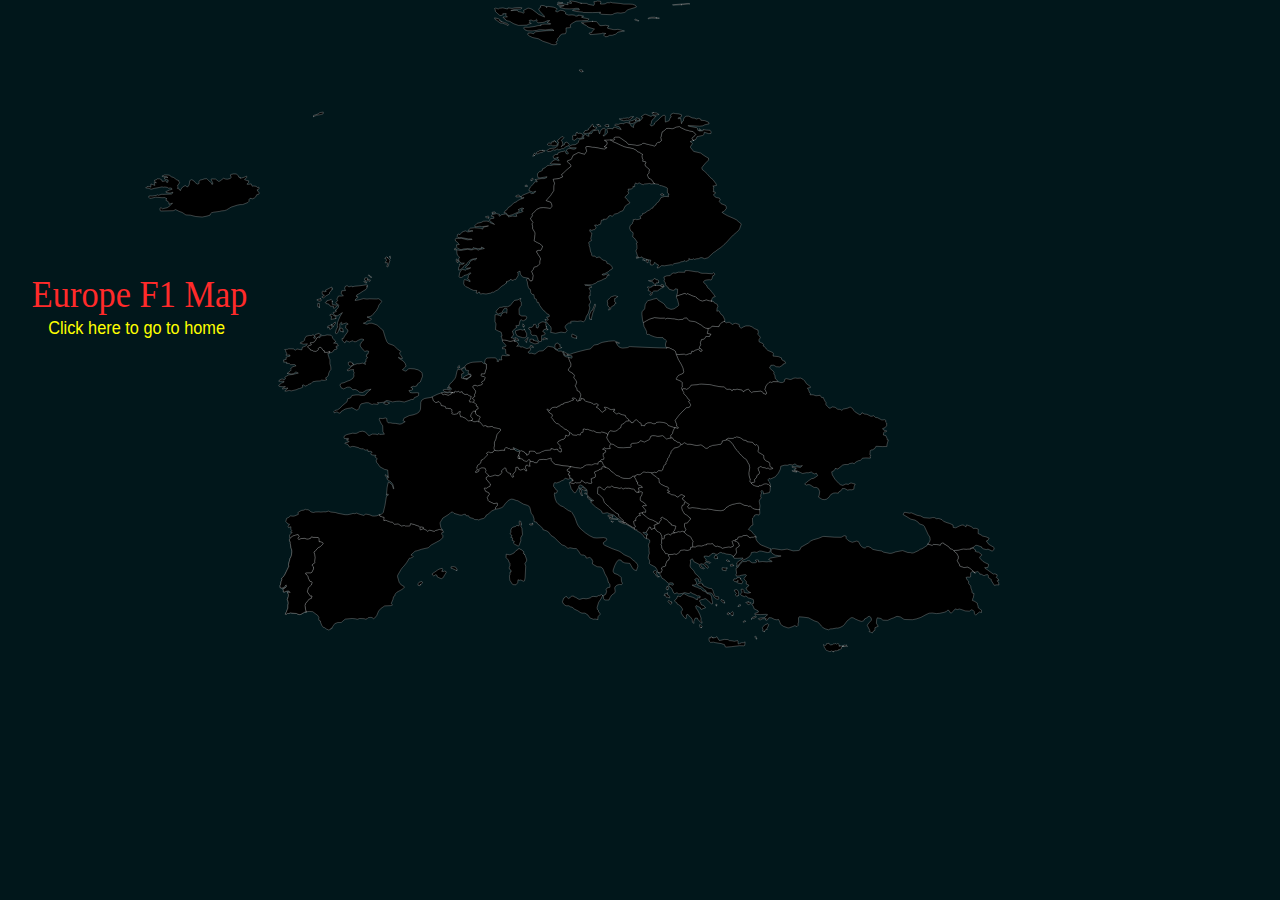
<file: europe.html>
<!DOCTYPE html>
<html lang="en">
<head>
    <meta charset="UTF-8">
    <meta http-equiv="X-UA-Compatible" content="IE=edge">
    <meta name="viewport" content="width=device-width, initial-scale=1.0">
    <title>F1 World Map</title>
    <link rel="stylesheet" href="europe.css">
</head>
<body>

   <?xml version="1.0" encoding="UTF-8" standalone="no"?>
   <svg
      baseprofile="tiny"
      fill="#ececec"
      height="684"
      stroke="black"
      stroke-linecap="round"
      stroke-linejoin="round"
      stroke-width=".1"
      version="1.2"
      viewbox="0 0 1000 684"
      width="1000"
      id="svg113"
      sodipodi:docname="europe.svg"
      inkscape:version="1.1.1 (3bf5ae0d25, 2021-09-20)"
      xmlns:inkscape="http://www.inkscape.org/namespaces/inkscape"
      xmlns:sodipodi="http://sodipodi.sourceforge.net/DTD/sodipodi-0.dtd"
      xmlns="http://www.w3.org/2000/svg"
      xmlns:svg="http://www.w3.org/2000/svg">
     <defs
        id="defs117" />
     <sodipodi:namedview
        id="namedview115"
        pagecolor="#505050"
        bordercolor="#eeeeee"
        borderopacity="1"
        inkscape:pageshadow="0"
        inkscape:pageopacity="0"
        inkscape:pagecheckerboard="0"
        showgrid="false"
        showguides="false"
        inkscape:zoom="1.1812865"
        inkscape:cx="499.87873"
        inkscape:cy="342.00001"
        inkscape:window-width="1920"
        inkscape:window-height="1046"
        inkscape:window-x="-11"
        inkscape:window-y="-11"
        inkscape:window-maximized="1"
        inkscape:current-layer="svg113" />
     <path
        d="M654.7 528.1l0.5 0.4 2 2.9 1.4 0.5 1.9 1.3 1.4 3.2 0.1 2.2-0.5 2.6 0.3 2.1-0.8 0.8 0.7 2 0.2 1.9 1.2 2.2 1.2 1.1 1.3 2.4 1.6-0.2 1.3 1.1 0 1.1 1.1 1.8-0.8 2.6-1.7 0.8-1.2 3.1-0.3 2-0.6 0.5-1.9 0.3-1.7 1.3 1 2.2-0.9 0.7-0.3 1.5-0.7 0.7-2.7-0.9-0.7-2.5-1.7-2.7-4.9-2.6-1.2-1.1 0.4-1.5-0.1-1.4-1.4-2.4 0.3-2.6 0.8-2.2-0.3-2.7 0.1-2.1-0.7-2.9 0.5-2.1 0.9-1.3-0.2-2.2-1.5-1.1-1.6-0.2 0-3.1-0.3-0.6 1.7 0-1.7-2.8 3.2-5.3 1.1 0.3 0.8 2.1 3.4-1.2z"
        id="AL"
        name="Albania" />
     <path
        d="M423.4 528.8l-2.8 1.1-0.7-0.4 0-2.1 0.9-0.7 2.6 0.6 0 1.5z"
        id="AD"
        name="Andorra" />
     <path
        d="M974.6 572.4l-3.2-2.8-2.3-1.7-1.6-0.7-3.5 0.4-2.9-0.9-1.8-0.9 0.5-0.6-1.9-3-0.8-1.9 1-1.4 0.2-2.3-1.7-3.3-1.7-1.2-1.3-1.6 4.4-0.3 5.3-1.3 3.2 0.3 1.1-0.2 3.5-0.1-0.5-0.7 2.3-0.5 1.3 1.5 1.6 1-0.9 0.9 2.3 1 1.2 0 3.3 2.5 0 0.7-1.9 1.5-0.2 1.1 3.2 3.4 2.4 1.4 3.2 1.5 0.2 0.9-0.9 2.5-3 0 0.6 0.9 1.9 1.2 6.1 4.4 1.5-0.3 2.2 0.9 0.2 1.3-1 1.4 1.9 1.4 0.8 1.5-1.8 0.5 1.4 1.5 0.5 2.6-2.2-0.1-2.5 0.5-3-4.7 0.1-1-3.1-2.1 0.1-1.7-0.8-1.2-1.7 0.2-1.9 0.9-2.9-1.6-1.2 0.2-0.3-1.1-1.8-1.7-3.2 0.9z"
        id="AM"
        name="Armenia" />
     <path
        d="M607.8 434.9l-0.9 2.4 0.1 0.8 1.6 2.9 2.3 2.9-0.6 0.7-0.6 1.9 0.7 2-3.9 0.3-2.5-0.9-1.3 1.4 2.6 0.7 0.5 1.1-0.5 1.4-2.2 1.2 0.4 1.5-0.5 0.7 1.1 1.6-0.3 1.8-2.5 0.5-1.8 1.7-1.3 0.9-0.1 1.9-2.4-0.5-1.6 0.2-2.3 1.1-2.8-0.2-2.6 0.2-1.9 0.7-1 1.3-3 1.2-5-0.7-5-0.9-2.6-0.5-4-0.3-8.6-1.5-1.1-0.5-3.1-3.5 0-2.3-4.7 1.5-3.1-0.2-3.4 0.3-1.4 0.6-1.2 2.2-1.1 0.4-2.1-0.4-0.9-0.8-3-0.3-0.5-1.5-0.8-0.3-2 1.9-2.3-0.4-1.5-0.8-0.4-1-3.3-0.8 0.3-0.8-1.1-2.5 1-3-0.9-0.7 1.7-0.5 0.7-0.5 3.5 1.6 0.9 1.4 1.2 0.3-0.1 1.3 1.6-0.5 1-1.6 0.2-1.9 2.8-0.1 2.7 0.4 1.4 1.9 3.8-0.5 1.1-0.9 3.9-1.5 5.7-0.5 0.1-1.4 2 0.3 1.5 0.8 2.5-0.5 1.1 0.5 0.2 1.1 1.2 0.9 1.7 0.4 0.3-1.5-0.3-1.9-1.7-0.3 0.6-1.3-0.1-1.3-2.5-2.8 0.6-1.3 3.1-1.8 2.9-0.8 1-1 0.7-2.9 2.3 0.9 1.3-0.9 0.2-2.8 2.2 1.2 0.8 1.3 3.9 0.4 1.4-0.7 2.5 0.4 0.1-1.1 1.3-1.6 1.2 0 0.3-3.2 1.2-0.2 1.6 0.8 1.4-0.4 4.8 1.7 1.5-0.1 3 1.7 3.8 0.2 1.2-0.9 5.1 1.5 1 1.6z"
        id="AT"
        name="Austria" />
     <path
        d="M470 401.8l1.6-0.5 0.8 0.8 1.2 0.1 3 2.3-0.4 1.5 1.7 0.7 0.4 2-2.3 1.3-0.6 1.7-1.7-0.7-1.3 1.3-1.4 2.5-0.2 1.7 2 2.4-1.1 1.7-3.4 0.4-2.8-2.6-3.3-1.5-1.7-0.1-0.4-2-0.6-0.6 0.8-2.7-1.9 0.6-0.5 1.4-1.3 0.6-2.2 0.3-2.3-0.3-0.5-0.6 0.7-1.4-0.7-0.7 0.4-1.6-1.6-1.1-3.6-0.4-0.9 0.3-0.6-2-4.2-1.1-0.5-2-1.6-1.8-3.2 1-2.9-2.4 0-1.2-0.9-2.2 5.1-2.5 4.7-1.7 0.3 1.3 1.2 0.7 1.2-0.6 3.9 1.1 3.2-1.5 0.6-1.2 2.1 0.3-0.2-0.9 1.4-0.7 1.5 0.8 1.5-1 1.1 1.3 2.5-0.8 0.5 1.6 2.6 1.4 1.9-0.4 1.7 1.3 2.6 1.1-1 2.9-1.1 1.3 0.7 1.1z"
        id="BE"
        name="Belgium" />
     <path
        d="M759.6 509.6l0.2 3.7-0.9 1.8-2-0.6-2.2 0.5-1 2-1.2 1.2 0 2.6 0.4 4.2-1.6 0.7-2.9 3.7 3 1.8 1.7 2.2 2.4 2.5 0.5 1.2-1.7-0.2-0.9 0.4-1.8 0-1.5 0.6-3.4-2.5-3.5 0.3-1.5 1.1-3.4 0.4-1 2.2-1.9 0.3-0.3 1.4-1.6-0.5-1.6 1.1 0.7 1 0.9 2.7-0.2 0.8-2.5 1.2-1.8-0.3-3.2 0.4-3.4 0.9-1.7-1.1-3.7-1.2-0.9 0.6-2.4-1.4-1.2-1.7-1.6 0.5-4.2-0.1-0.2 0.9-1.9 0.2-3 1.1-2.6-0.2-2.4 0.2-1 1-3-0.2 0-4.2 0.5-1.7-0.9-1-1.7-3.3-3.4-1.8-3.3-3.2 1-0.3 1.1-1.7-1.4-2.9 0-3.3 1.1-0.6 1.8-0.1 1.1-1.6 1.6-1.7 0.3-1.4-1.6-1-1.3-1.6-2.9-1.5-2.4-3.9-0.6-2.4 0.4-2.3 2.1-1 0.2-1.9 0.9-0.7 4.3 2.5-1.8 2 0.9 1.8 3.7-0.6 3.9 0.3 5.3 1 3.5 0.4 2.5-0.5 9.4 1.7 4.2 0.2 2.3-0.6 1.6-0.9 1.2-1.6 3.3-2.1 3.2-1.2 4.4-0.9 2.9-0.4 4.5 2.3 3.2 0.4 0.9 0.6 1.7-0.5 2.5 2.6 2.2 0.7 2.6 0.5 2 0z"
        id="BG"
        name="Bulgaria" />
     <path
        d="M638.2 492.2l2.8-0.7 1.5 0.8-0.5 2.5-1.6 2.7-0.1 2.6 0.5 0.8 2.4 1.2 3.3 2.9-0.3 0.8-3.1-0.1-0.5 0.8 3.2 3.7-0.2 2.2-2.5-0.3-0.7 0.8-3.2 0.5 1.4 2.2-2.3 0.2-2 1.7-0.5 1.7 0.1 1.5-1.7 0.2-0.5 0.7 0.6 3 1.1 1.6-0.1 0.8-1.1 1-1.7-0.7-6.2-3.8-0.6-0.9-1.6 0.1-1.1-0.6 0.3-1.6-3-2.5-1.5-1.6-0.4-2.2-2.4-1.1-5-4.1-1.7-2-2.8-2.3-2.3-2.4-1.3-4-3.4-3.2-1.9-1.3-0.1-1.4 0.3-5 1.2-0.6 1.8 0.4 1.7 1.8 1.8 1 2.7-3.2 3.2 0.3 1.5-1.2 2.7 1.6 2.5 0.1 2.8 0.7 1.7-0.6 1.6 1.3 2.2-1 1.8 0.3 1.8-0.2 2.6 0.7 2.2 0.2 1.1 0.8 1.3 2.2 2.2 0.2z"
        id="BA"
        name="Bosnia and Herzegovina" />
     <path
        d="M724.5 321.5l1.8 1.3 1.2-0.4 1.9-0.1 3.1 2.2 1.6-0.9 1.5-0.3 3.6 1.2 0.2 2.3 1.7 1.5 2.1-1.3 2.7-1.1 3.4 0 2.7 0.9 2.4 1.8 3.5 1.4 0.4 2.5-0.6 1.8 2.1 2.1 0.5 1.3-1.3 2 0 2 4.1 2 0.5 0.5-0.5 1.8 1.4 0.6 1.8 2.4 1.5 1.4 4.9 2.1 0.7 0.8-0.4 2.8 5.3 0.5 3.2 1.3 0 1.1 0.7 1.1 2.8 1.4 0.6 1.7-2.6 1-0.3 0.9-3 1.8-3.5-0.2-2.4-1.5-2.9 0.1-1.4 2.7 3.9 3.3 0.6 1-0.2 1.5 1 1.5 0.5 3.3 1.6 1.4 1.3 1.8-5-0.1-1.4 0.8-1.7-0.4-1.1 0.5-2.2 2.3-0.8 1.2-1 3.3 1.8 3.6-0.8 1.4-2.7-0.9-0.5-1.2-2-1.1-7.1 0.6-2.3 0.8-0.6-0.5-2.5-3-3.8 1.6-0.6 1.1-1-0.3-0.8-1.3-5.1-1-1.9 0.7-1.9-0.5-1.2 1.7-0.8-1.4-1.1-0.4-3 0.1-1-0.3-1.8-2.1-2.3 0-6.1-0.9-6.5-1.5-7.8-0.4-2.4 0.1-2.3 0.5-5.9 0.5-0.8 1.4-1.6 1.6-1.9 1.2-1.1-0.5-1.9-0.3-1.1 0.5 0.1 1.4-1-1.6-0.1-1.3 0.8-1.5-0.4-1.1 0.2-2.4-0.8-1-1.8-1-3.3-1.3 0-1.2 2-2.7 0.8-0.5 4-1.7 0.6-1.6-0.9-3.9-1.7-3.6-2.9-4.9-2.1-5.1 2.9 0.4 1.6-0.3 3.7-0.3 1.6 0.9 3.3-1.3 1.8 0.1 0.8-2.6 2 0.2 1.4-1.2 2.1-0.5 1-0.7 1.7 2.3 2-0.2 0-1-0.9-1.1-1.9-0.5 0.5-2 1-1.5-0.4-2.3 1.1-3 2.6-0.6 0.8-0.6 1-2 3.6 0.1 0.4-1.1 1.3-1-3.9-1 0.7-3.1 0-1.8 2.6-0.6 1.2-1.5 1.1-0.3 3 0.4 3.1 0.1 0.4-1.7 2.5-2.4 1.4-0.8 1.3-0.2z"
        id="BY"
        name="Belarus" />
     <path
        d="M514.1 449.1l0.8 1.1 2.6 1.3 1.2 0 0.9 0.7-1 3-0.5 1.5 0.1 1.7 1.2 0.1 3.3 0.8 0.4 1 1.5 0.8 2.3 0.4 2-1.9 0.8 0.3 0.5 1.5-0.5 3.1 0.5 1.8-1.9-0.2-1-0.9-1.3 0.3-0.6 1.8 1.5 3.5-1.2 0.3-1.4-1.9-0.7-0.1-2.9 1.1-2-0.8-0.8-2.1-2 0.1 0 2.9-0.5 1.1-2.2 2.6-0.2 1 0.7 1.7-1.2 0.7-0.9-1.4-1.3-1.2 0.4-1.2-2.2-0.6-2.4-2-0.2-2.5-1-0.6-3.4 2.9 0.6 1.5-1.6 2.2-2.4 1.4-3.1-0.8-2.6 1-2.4 0.5-1.4-0.7-0.9-1.4-2.3-2.3 0.5-1.7-0.8-2.2-2.2-0.3-1.9 0.1-2.3 1.5 0.5 1.3-2.3 1.6-1.4-0.1 0-1 1.5-1 0.3-1.5-0.8-0.7 1.1-2.9 3-2.2 0.5-2.9 2.1-0.9 3.8-4 0.6-0.9-1.3-1.1 1.8-1.4 1.1 0 0.8 0.8 2.7-0.3 0.8-1.4 1.5-0.7 1 0.3 2.8 0.1 3.3-0.6 2.6 0.2-0.2-1.5 1.3-1.2 1.3 0 1.4 1 0.8-0.2 1.1 0.9 3.7-0.2z"
        id="CH"
        name="Switzerland" />
     <path
        d="M578.9 400.5l2.1-0.4-0.1-1.9 3.3 0.8 0.3 1.1 1 1.1 4.6 1.1 2.7 1.1 0.8 0.9 3.2-0.7 1.8 1.2-0.7 1.1-1.6 1.2 1.6 0.9 2 1.8 1.5 1.9 1 0.4 3.5-2.5-1.7-2.4 1.3 0 2.2 0.6 3.3 1.9 3.6-0.7 0 1.6-1.4 0.5 2.7 2.3 1 0.6 1.8-1 3.5 1.8 0.5-0.2 2.7 0.8 0.5 1.8 2.8 2.2 0.5 1.6-2.8 0.3-2 1.5-0.6 0.8-2.3 1.2-0.7 3-1.6 0.8-2.1 1.9-1.5 0.7-1.7 0.2-3.6-0.5-1.4 1.2-1.1 2.8-1-1.6-5.1-1.5-1.2 0.9-3.8-0.2-3-1.7-1.5 0.1-4.8-1.7-1.4 0.4-1.6-0.8-1.2 0.2-0.3 3.2-1.2 0-1.3 1.6-0.1 1.1-2.5-0.4-1.4 0.7-3.9-0.4-0.8-1.3-2.2-1.2-0.6-0.7-2.9-2.2-1.3 0-1.3-1.6-2.5-1.5-2.9-2.6-1.3 0-2.3-2-1.8-2.7-1.4-1.5 1.2-1.7-0.6-1.6-2.3-1.3-2.5-3.4 0.5-0.7 1.9 2 1.9-2.6 1.1-0.6 2.6-0.6 2.1 0.4 0.8-1.3 2-0.3 0.6-1 1.6-0.7 1.1 0.1 0.6-1.2 4.4-1 3.5-1.5 1.9-0.6-1.5-1.5 0.8-0.6 2.2 0.4 1.5 1.5 0 0.9 1.4 0.6 0.9-0.7z"
        id="CZ"
        name="Czech Republic" />
       <a href="../World Map/Germany/germany.html">
     <path
        d="M567.9 355.2l-3.4-0.1-0.2-1.7-1.1-1-0.1-1 4.7 2.6 0.1 1.2z m-34.8-8.1l-1.8 0-1.4-0.7 0.8-1 1.7 0.4 0.7 1.3z m28.3 0.5l-1.3 0.7-1.3 0-1.3 1.3-2.1-1.1-0.5-1.1 0.1-2.2 0.6-1.4 2-0.9 0.9 1.2 1.7 0.6-0.5 1.7 1.7 1.2z m-46.6-6.6l1.8 0.7 1.6 1.6 0.1 1.4-1.7 1.6 3.2-0.3 0.8 1.2 1.7-0.4 4.5 1.8 3.2-0.9 0.7 1.4-0.6 1.5-2.2 1.6 1.4 1.2 2.1-0.2 3.6 0.9 3.3-2.5 1.1-0.5 3.6-0.3 5.1-4.5 5.3 0.9 1.5 1.9 3.7 2.1 3.2-0.2 1.3 2 0.8 2.5 1.9 1.3 2.8 0.5 0.7 2.6 1.8 4.1-0.3 2.7-1.9 1.8-0.7 1.6 1.6 1.4 3.3 2.1 1.4 1.7-0.6 2.6 2 2.3 0.8 1.9-0.7 2.6-0.8 1.1 1.9 3.1 0 1.6 2.2 0.9 1.6 3.2-0.4 2.3-1.6 3.6-0.9 0.7-1.4-0.6 0-0.9-1.5-1.5-2.2-0.4-0.8 0.6 1.5 1.5-1.9 0.6-3.5 1.5-4.4 1-0.6 1.2-1.1-0.1-1.6 0.7-0.6 1-2 0.3-0.8 1.3-2.1-0.4-2.6 0.6-1.1 0.6-1.9 2.6-1.9-2-0.5 0.7 2.5 3.4 2.3 1.3 0.6 1.6-1.2 1.7 1.4 1.5 1.8 2.7 2.3 2 1.3 0 2.9 2.6 2.5 1.5 1.3 1.6 1.3 0 2.9 2.2 0.6 0.7-0.2 2.8-1.3 0.9-2.3-0.9-0.7 2.9-1 1-2.9 0.8-3.1 1.8-0.6 1.3 2.5 2.8 0.1 1.3-0.6 1.3 1.7 0.3 0.3 1.9-0.3 1.5-1.7-0.4-1.2-0.9-0.2-1.1-1.1-0.5-2.5 0.5-1.5-0.8-2-0.3-0.1 1.4-5.7 0.5-3.9 1.5-1.1 0.9-3.8 0.5-1.4-1.9-2.7-0.4-2.8 0.1-0.2 1.9-1 1.6-1.6 0.5 0.1-1.3-1.2-0.3-0.9-1.4-3.5-1.6-0.7 0.5-2.2-1.2-5.1-2.3 1 1.6-3.7 0.2-1.1-0.9-0.8 0.2-1.4-1-1.3 0-1.3 1.2 0.2 1.5-2.6-0.2-3.3 0.6-2.8-0.1-1-0.3-1.1-1.3 0-1.5 0.6-2-0.2-2.4 0.3-1.5 1-1.8 1.4-5.5 3.5-3.8-0.1-1.3-1.6-0.6-4.8-0.8-2-1.4-3 0.6-2.1-0.1-0.3-0.9-1.4-0.4-1.8 0.7-3.5-4.3-1.4-0.1 0.6-3 0.9-0.9 0-1.4-2.8-1.1-1.5-1.6-0.3-2.2 0.6-1.7 2.3-1.3-0.4-2-1.7-0.7 0.4-1.5-3-2.3 0.6-2.4-1.9-1.2 0.5-0.8 2.2-1.6-0.7-1.2 1.3-2.8 0-1.2-3.1-4.1 0.7-1.1 1.8-0.7 2.3 0.8 4.5-1.3 0.7-1-1-0.9 0.3-0.9 2.6-1.6 0.6-2.6-0.8-1-2.6-0.3-0.7-1 0.6-1.6 3.1 0.1 1.1-3.8 0.7-1.7-0.1-4.3-1.7-1.4 0.5-2.7 1.1-1.4 0.9-0.4 4-0.3 4.5 0.1 1.9 2.2-0.6 1.2 1.6 0.3 0.9-2.4 1.4 0.8 1.1-0.1-0.5-1.7 0.2-1.6 0.9-1.4 3.3 0.6 3.6-0.3 0.1-0.6-2.8-0.5-0.9-1.1-0.2-3.9-1.5-0.8-1.6 0.3 0-1.5 3.4-1.1 0-1-3.4-3.8-0.2-1.6 2.7 0.1 5.2 1.3 3.1-0.7 1.5 0.4z"
        id="DE"
        name="Germany" /></a> 
     <path
        d="M533.5 340l2.1 1 2.4 0.3 0.4 1.9-3.5 0.7-5.1-2.1 0.1-2.5 2.3-0.2 1.3 0.9z m13.7-1.1l-2.3 0.1-1.9 1-0.3-1.2 1.6-1 1.2 0.2 1.7 0.9z m-28.8 1.2l-1.2 0.2-1.7-0.5-0.6-2.3 2.7 1.1 0.8 1.5z m8 2l-1.4-1.5 2.5-2.9 0.7-0.2-1.8 4.6z m50.1-4l-2.4-0.2-2.4-1 0.1-2 0.5-0.9 4.5 2.3-0.3 1.8z m-52.1-8.7l2.3 4.3-0.1 2.8-1.8 1.2-2.1 0-5.4-1.7-1.7-2.9-0.1-2.3 4.8-1.4 2.6 0.8 1.5-0.8z m23.3 0.2l-1 0.6-0.7-0.9 0.9-0.9 0.8 1.2z m-23.9-2.8l-0.9 0 0-3 1.5 1.6-0.6 1.4z m22.6 0l0.1 1.5-0.7 0.7-2 0.7-1.1 1.8 2 1.2 0.5 1.5-1 0.7-2.6 0.7 0 5.6-2.2 0.6-1.5-2.1-0.1-0.9-1.3-3.1-2-0.4-2.2 0.1-1.5-1.8 0.1-2.1-1-2-1.3-0.6 0.4-1.4 3.1-0.2 1.5-1.9 0-0.9 1.8-0.2 0.8 0.7 0.1 2.6 1.6 0.5 1.1-2.9-0.9-1.1 3.9-2.2 1.1-0.1 3 0.9-0.4 2.1 0.7 2z m-31.6 14.2l-1.5-0.4-3.1 0.7-5.2-1.3-2.7-0.1-0.5-2.1-0.8-1.4 1.1-0.3-0.9-3.9-3.2-1.3-2.5-1.4 0.5-5.6-1-2.3 0.1-6.9 1.3-0.1 3.1 0.8 1.5 0.9 0.6-1.9 1.6-1.6 2-0.8 1.6 1.3 0.3-4.5-1.6-0.5-1.3 0.4-1.3 1.9-1 2.4-1.9 0.2-1.5 0.7-2.4-1.4 0.1-1.4 1.6-1.9 2-1.9 2.2 0 1.6-0.6 3.9 0.1 2.8-1.3 2.8-3.6 1.5-1.5 3.3-0.5 3-1.7-0.8 2.5 1.2 1.7 0 3-0.9 1-1.4 2.5 0.2 5.6 2.5 1.5 4.1 0 1 1.1-0.7 2.2-2.6 1.4-0.9 0-1.4-1.1-1.1 0.9-1.2 5.1-2-0.1-1.2 0.5 1.4 1.2-1.3 0.8-3.4 3.1 1.1 3.4-0.2 0.9-1.5 1.3-0.6 1.1 2.3 0.3 1.3 2.9z"
        id="DK"
        name="Denmark" />
     <path
        d="M655.5 285.3l3.9 0.2 4 1.8-1.8 0.7-3.7 2.5-0.3 0.5-2.6-0.1-1.4 0.2-1 0.9-0.9 2.8-1.6 0.5-0.3-0.9 1.6-1.8-1.5-1.4-1.9-0.7 0.9-1.8-1.6-1.6 1.5-0.2 1 0.5 2-0.5 0.5-1 3.2-0.6z m8.3 1l-0.9 0.2-2.4-1.1 1-1 1.9 0.5 0.4 1.4z m-5.4-4l-0.8 0.7-0.9-0.6-0.9 1.6-1.3 0.3-1.9-2.5-2.9-0.5-1.3-0.7 4.5-0.4 1.2-1.6 1.3 0.1 0.4 0.9 2.1 0.3 0.9 1-0.4 1.4z m53.2 18.9l-1.9-0.2-3.4-1-4 1.2-2.8-1.1-3.5-2.7-0.6-0.7-2.3-0.5-5.6-2.5-1.1 0.7-1.5-1-8.4 2.8 1-3.4 0.1-3.6-2.3-0.4-0.9 1.3-1.3 0.3-4.1-1.3-1.2-2.1-1.6-1.1-0.8-1.2 0-1.8-1.5-2 0.7-1.1-0.7-2.8 3-1.2 3.3-0.2 0.9-1.3 2-1.3 2.3 0.2 3.1-1 6.3 0.1 0.4-1.7 3.2 0 7.6 1.2 1.8 0 2.8 1.2 1.4 0.3 4 0 6.3 0.5 1.2-1 1.5 1.2-1 1.4-1.2 0.4-0.9 3.2-0.8 1-1.7-0.3-2.5 0.2-2 0.5-1.3 1.1 0.1 1.1 2.6 2.3 1.4 2.8 2.6 2.2 0.8 1.3 2.4 2.9 1.8 2.5-2.3 0.6-1.2 2-0.2 2z"
        id="EE"
        name="Estonia" />
     <path
        d="M646.5 260l2 0.2-0.6 2.8-2.3-1.8 0.9-1.2z m-1.9 0.5l-2.1-0.6 0.9-0.8 1.2 1.4z m-6.5-2.7l-1.5 0.7-0.3-1.7 1.8 1z m25.5-62.9l-1.5 0.5-1.3-0.3-0.2-0.9 2-0.6 1 1.3z m30.1-54.6l-3.7 1.3 1.6 0.8 0.8 1.2-2 3.2 0.1 0.6 3.1 4 7.2 1.7 2.3 1.8 3.6 2.3 1.8 0.9 0.1 1.9-3 3-2.6 3.1-1.2 1.7 0.4 1.7 2.6 2.1 2.3 2.2 3 3.5 3 2.5 3 4.2 0.4 1.4-3.7 0.7 1.2 0.9-0.6 1.3 0.3 1.9-0.5 1.5 1.9 0.3 0.3 1.3-1.7 1 0 0.9 1.4 1.7 1 0.6 3.2 0.6 0.9 1.6-1 1.7 1.8 2.2 4.5 1.8 0.7 1.3 0.2 1.7-2.4 3-2 0.8 0.7 0.8 4.5 2.6 6.6 2.9 2.6 1.3 2.1 1.9 2.2 1.6 0.5 1-1.6 4.5-0.7 1.2-2.2 2.2-3.4 2.8-2.3 2.3-5.3 5.9-1.9 1.5-2.1 2.2-4.9 3.3-0.7 0.8-2.5 1.5-5.6 5.2-3.5 1-2.6-1.1-1.8 0.2-1.2 0.8-2.5 0.2-2 0.6-1-0.7-0.7 0.6-1.9 0.2-2-1 0.3 1.5-3.3 1.5-0.8-0.9-2 1-2.1 0.2-1.1 0.8-5.9 1.1-1.5 1.3-1.2-0.3-6.7 1.1-2.9-0.2-2.7 2-1.8 0.4 1.5-3-2.4-1.1-1.2-1.6-0.7 0.4-0.3 1.5-1.5 0.8-2-0.1-0.4-2.4 0.8-2.3-3.6-0.6-3.8-1.4-0.9-0.1-0.7-1.3-2 0.9-2.1-0.9-1.7-5.3 0-1.3 0.9-1.6-0.1-3.4-0.6-2 1.1-0.6-0.9-1.6-2.2-3-1.6-1.1 0.5-3.3-0.6-1.6-1.9-1.1-1.1-2.9 0.6-2.4 2.4-2.2 0-1.2 0.9-1.1-0.5-1.3 2.7-0.5 1 0.4 2.4-0.4 1.9-1-1.1-1.8 1.5-0.7 1.2-1.2-0.1-1 2.3-0.5 2.4-1.9 2.3-1.1 2.3-1.9 1.1-0.1 0.3-1.3 2.5-1.9 0.8-1.6 2.3-1.8 2.2-3.9 3.8-1.2 3.8 0.3-0.6-1.7 1-0.3-0.6-1.3-1-0.6 0-4.6-1.3-0.9-4.5-1.6-1.7-0.1-1.2-1.2-4.6-0.7-1.6-2.5-1.9-2.2-1.8-0.6-1.3-2.6 0-1.3 1.5-1.3-0.1-1.8 0.7-1.4-0.6-0.9-3.3-2.6-0.8-1.6 0.1-1.1 1-0.8-0.6-1.3-2.8-0.4 0.3-1.9-0.7-1.4-0.4-2.4 1.1-1-1.8-0.9-1.9-1.5-1.4-0.1-1.2-1.6-3.5-1.8-8.3-1.7-4.2-1.8-4.8-2.3-2.9-1.1-0.4-0.9-2.9-0.8 0.5-0.4 2.1 0 1.9 0.4 0.5-0.6-1-1.4 1.9-1.1 3.6 0 7.9 5.5 1.4 1.8 6.9 0.6 0.8 0.5 1.8-0.1 3.7-0.9 1.2-1.2 1.5 0.1 3.6 1.1 3.9 0.8 2.6 0.8 1.3-0.6 0.5-1.7 1.6-1.3 2.1-0.3 1.5-1.4-0.7-3.2 0.6-1.7 0.7-3.8 2.6-1.7 1.7-1.8 2.1-0.2 3.8 0.4 0.9-0.2 3.5-1.6 2.9-0.3 1.8 1.2 4.2 2 4.2 1.1 3.6 0.8 2.6 2.7-0.7 1-3.2 2.9 0 0.7 1.7 1.3z"
        id="FI"
        name="Finland" />
       <a href="../World Map/UK/uk.html">
     <path
        d="M389.1 403.1l-1.6 1.3-1.3 0.2-2.5-1.2 0-0.5 2.5-1.1 2 0.6 0.9 0.7z m-36.5-39.7l1.3 0.9-3.4 1.9-1.2-0.6-0.9-1.2-0.1-1.9 1.2-0.5 1.8 0 1.3 1.4z m-23.3-11.4l-2.1 0.4-2.9 0 0.1-1.5-1.4-0.5-1.8-2.7-1.3-0.5-1.9 1.6 0.5 0.9-2.4 1.8-2.9-0.3-0.8-0.7-2.1-0.4-0.2-1-2.7-2 1-1.4 2.9-0.9-1-1.4 0.2-0.8 1.6 0.1 2.2-0.8 1.2-1.6 1-2.3 1.9-0.9 1.3 0.6 1.9-2 2.8-0.1 2.7-0.7 3.9 0.3 1.1 1.1 0.5 1.7 1.3 1.7 1.7 1.4 0 0.9-2 1.1 3.5 0.3 1.2 2.5-2.1 0.3-0.1 1.4 1.1 0.2-0.6 1.4-2.6 0.6-1.4 2.2-1 0.5-2.3-0.5z m13.7-20.2l-2.6-0.5-0.6-2 0.9-1.4 1.8 0.7 0.6 1.3-0.1 1.9z m-11.5-7.1l0.7 3.4-2.4 1.3-0.8-2.4-1.4 1 0.2-1.9 1.5-0.3 2.2-1.1z m1.7 1.7l-1.1-1.2 1.6-2.2 1.7-1-0.1 1.6-2.1 2.8z m2.5-7.8l-4.6 0.8 0.6-3-1.9-0.9 0.3-0.9 2.1-0.5 1.7 1.7 2.1 0.6-0.3 2.2z m-16.2-11.4l-1.5-0.2-0.4-1.4 0.2-2.3 1.6 0.2 0.1 3.7z m12.8-5.7l-0.1 2.8 2.9 0.8 2-0.1 0.4 0.6-3.3 2.7-0.7-0.1-0.2-2.2-1.4 0.3-1.9-0.3-1.2-1.9-2.7-0.5-0.9-1.1 1.4-0.6 0.3-1.2 2.8-0.6 1.5-0.7 0.9 1 0.2 1.1z m-11.9-2.6l1.2 0.9-1.1 1.3-1.5 0-2.2-1 0.2-0.5 3.4-0.7z m11.8-9.9l-1.6 2.6-1 0.7-0.2 1.7-3 1.6-3.2 2.4-1.4-1 2.6-1.7-2.1-1-0.2-2.6 0.8-0.7 1.4 0.7 1.9-0.3-0.7-1.2 6.3-3.2 0.4 2z m34.8-2.2l0 1.2-1.3 1.6-2.2 1.2-4.2 2.8-2.5 1.3-0.5 1.6 1.4 0.1 0.2 0.8-2.2 1.6-0.6 1.5 3-0.4 5.3-1.5 3.6 0.5 2.6-0.3 6.9 0.2 1.9-0.3 2.3 1.3 1 1.7-2.8 3.4-0.8 2.3-2 3.5-1.9 2-2 2.5-2.1 1.1-3.1 0.5 4.5 1.9-1.4 1.8-2.4 0.1-2.3 1.7-2.1 0.7 3.6 1.1 2.4-1 2.7-0.1 5.2 1.9 3.6 3.4 2 1.5 0.5 1.1 2.1 6.9 1.5 3.8 1.6 1.8 4.5 1.6 1.1 0.6 3.4 3.3 3.4 2.4-1.4 1.5 0.4 1.2 2.1 2.9 0.3 1.6-1.3-0.1-2.3-1.4-0.3 0.7 5 3.3 1.6 2 1 2.7-0.6 1.1-3 2.7 2.8 1.4 1.2-0.2 2-2.1 1.7-0.2 4.2 0.3 3.8 1 3.3 2.1 0.7 1.1 0.4 3.1-2.2 5.8-2.8 1.9-0.5 1.7-2.1 0.9-1.7-0.3-2.4 1.2 1.7 0.6 0 1.7-1.1 0.6-2.5 0.2 1.1 2 2.5 0.4 4.3-0.2 1.9 0.2-0.2 2.7-0.4 0.4-3.8 1.7-1 1.8-2.2-0.1-1.1 0.7-5.7 1.9-4.9-0.8-2.9 0.1-4 0.6-4.2-1.2-1.8-0.2-2.8 1.7-4.2 0.5-2-0.2 0.9 1.5-0.9 0.4-3.8-0.5-1 0.5-1.4-0.2-2.7-1.4-2.6-0.1-4.9 1.2-1 1.3-1.3 3.5-1.1 1.2-1.4 0.2-4.5-2.5-1.5 0.5-2.5 0.3-2.7 0.7-3.9 2.4-0.9 1.5-1.3 0.2-1.1-0.9-1.4-0.3-2.3 0.8-0.3-1.3 1-1 2.8-0.7 2.5-1.9 2.2-2.3 4.6-3.8 0.8-3.1 2.7-0.7 1.4-2.5 4.1-0.6 2.8 0 2.8 0.5 2.9-0.1 1.1-0.7 1.9-2.4 3.6-3-4.7 1-3.8 2.3-3.2-0.4-2.3-1.9-2.1-0.8-2.1 0.4-0.7-0.9-2.4-1.7-2.6 0-3.6 1.7-2.6-1.2-0.9-2.3 0.3-1.4 1.1-0.7 2.5-0.6 3.8-1.7 2.2-0.7 2.8-1.9 1.2-2.3-0.3-2 0.5-1.4-0.9-1.7 0.3-1.5-3 0.3-2.7 1.2-0.7-1.1 2.8-1.8 1-1.4 2.6-1.7 3.6-1.3 1.9 0.1 3.7-0.7 2.7 1.3-0.8-2.1 1.2-0.4 0.1-2.4 1.6-2.2-1.2-0.6 0.1-2 1.5-0.8 0.7-2.6-1.7-0.5-2.1 0.6-1.7-1.5-2.8-3.6-0.3-1.4 1.6-3.1 2.3-2-1.9-0.8-1.4 0.2-2.7 1.2-2 1.3-2.1 0-0.8-0.9-1.1 0.1-2.5 1.1-3.5-1.3-1.1 2.3-2.6-2.5-0.3-1.9 1.3 0 1.2-2.4 2.9-4 0.6-1.2-0.5-1.4-1.9-1.5 0.3-2.6 0.8-1 1.5-0.4-1.9-1.2-2.9 0.9-1.8 0.9 0.3-2-0.6-0.4-1.5 1.4 0.1 3.3-2.1 5.7-1.1 0.9-1.4-0.5 1.1-3.9 1.4-2.5-0.6-0.3 0.3-3.6 1-2.9 1.7-3.8 2.2-3.5-4.1 2.7-1 0.5-2.4-0.4-0.8-0.7-1-2.3 1.8-0.2 1.7-1.1-1.5-0.7 1.5-0.9 1.7-2.1 0.4-1.9-1-1.5-1.6-0.6-0.2-0.9 1.7-1.9-0.7-1.5 1.6-3.1 3 0.1 1.9-0.4-2.3-2 0.7-2.9 3.7-0.3-0.8-1.8 0.3-2 1.6-0.9 1.3 0.2 1 0.9 2.6-0.9 0.6 0.8 2.8-0.6 3.7-0.3 4.5-0.6 2.2-0.4 2.3 0.2-0.6 1.7z m-0.6-4l-1.3 0.1-1.3-1.4 1.5-0.3 1.1 1.6z m1.3-3.4l2.7 0.6-0.6 1.4-1.4-0.7-2 0.3-1.9-1 0.4-2.1 1.7-0.1 1.2 0.5-0.1 1.1z m3.7-2.3l-1 0.3-0.4-1.2-1.7-0.6 0.4-0.8 2.7 2.3z m16.1-19.5l1.6 1.8 1 0.5-1.3 3.8-0.2 1.6-1 1.7-0.8-0.4 0.9-2.9-0.5-1.1-1.7 0.3-0.4-0.9 1.6-1.4-0.8-2-1.1-0.2 1.5-1.6 1.2 0.8z m2.9 0.4l-1.4-1.3 1.3-0.6 0.1 1.9z"
        id="GB"
        name="United Kingdom" /></a> 
     <path
        d="M972.9 547.7l-2.3 0.5 0.5 0.7-3.5 0.1-1.1 0.2-3.2-0.3-5.3 1.3-4.4 0.3-1.3-1.2-1.9-0.2-1.1-1.7-3.5-2.5-1.2-0.4-0.6-1.1-1.4-0.3-1.4 0.4-0.9 1.9-3.4-0.8-3.6-0.1-1.1 1-4.3-1.3 1.9-3 0.4-1.7-0.4-2.4-1.7-2.7-3.7-8-1.1-1.2-4-1.4-1.1-1.6-3.2-2.1-4.1-0.9-4.8-2.9-2.9-1.7 0.9-2.1 0.8-0.2 4.8 0.9 1.5-0.4 5.9 2.5 3.6 0.7 3.1 1.7 6 0.5 2.8-0.6 1.8 0 2 1.1 2.4-0.2 3.2 1.2 1.5 1.6 3.5 1.4 2.8 0.8 3.2 1.5 0.2 2.4 2.5 0.4 4.3-2.1 2.1-0.7 1.8 0.2 1.9 1.9 0.8-2.2 4.6 1.7 2.1 1.8 2.8-0.1 2.2 1-0.2 4.2 2.9 1.4 1.6 1.2 3.4 0.7 3.1 1.5-1.2 2.1-1.2 0.3 0 1.3 1.1 0.8 0.9 1.5 4.5 2.6 0.9 0.8-0.2 2-1.8 1.4-4.1-2-1.7 0.5-3.2-0.9-1.4-1 0.1-0.7-4-1.4-1.9-0.4-3 2.5z"
        id="GE"
        name="Georgia" />
     <path
        d="M712.9 637.7l2.3 0 1.7-1 2.2 3.7 1.7-0.1 3.5-0.9 3.7 0.2 1.4 1 2.6 0.2 2.3 0.5 3.3-0.7 0.4 0.4 0.1 2.8 1.2 0.2 0.7-0.7 1.7-0.6 1.8 0 1.6-0.8-0.4 3.5-0.9 0.4-4.4-0.1-8.1 1-5.3 0.4-0.7-0.2-0.7-2.2-3.3-1.1-6.2-1-1.5-0.4-3.1 0.2-1.1-1-0.4-1.8 0.2-1.9 1.4 0.3 0.4-1.4 1.9 1.1z m43.4 1.1l-1.6-2.1 1.1-0.5 1.2 2.4-0.7 0.2z m-54.7-11.4l-1.4 0.2-0.7-2.2 0.5-1 2.1 2.1-0.5 0.9z m62.7 4.1l-1.7-0.4 0.4-1.8-0.7-1.6 2.3-2.7 3.2-1.3 0.9 0.9-0.9 2.5-0.9 1.3 0.4 1-1.6 0.2-1.4 1.9z m-19-10.3l-1.5 1.2-0.9-0.6 1.9-1.2 0.5 0.6z m6.2-2.2l0-0.7 1.3-1.1 2.5-1 1.2 0.6-2.5 1.4-1.5 0.1-1 0.7z m-22.2-5.4l-0.9 1.3-1.3-0.7 0.4-1.2 1.1-0.6 0.7 1.2z m3.6 1.6l-1.1 0.6-1.4-2.2 1.9-2 0.9 0.7 0.1 1.8-0.4 1.1z m5.4-8.8l0.6-1.6 1.6-0.1 0 1.1-2.2 0.6z m-21.7-0.7l-1-0.4 0.4-1.2 1.1 0.5-0.5 1.1z m31.6-3.7l2.8 0.7-0.7 1-1.6 0.9-1.7-0.9-1.2-1.2 2.4-0.5z m-76.7 0.1l0.4 1.2-1.1 1-1.6-1.2-1.2-1.8 0.9-1.1 0.9 1.2 1.7 0.7z m53.1 0.7l-1.4-0.1-2.4-2.1 0.9-1.4 0.9 1.2 1.3 0.1 0.7 2.3z m-57.3-9.7l0.3 1.8 0.9 0.3 1.3 1.6-0.2 1.2-2.1-0.8-1 0.2-1.1-2-1.3 0.2 0.6-1.8 1.4 0.1 1.2-0.8z m70.8 2.5l-1.1 0.9-1.8-1.7 1.4-1.3-2.1-2.4-0.1-1 2.1-0.5 1.3 0.9 0.6 1.2 0.4 2.6-0.7 1.3z m-70.2-6.1l-1.3 0.1-0.4-0.9 0.8-2.4 1.1 0.3 0.2 2.5-0.4 0.4z m34.6-5.4l0.9 1.7 5.5 2.5 2.8 0.3 1.7 2.6-0.2 0.6 1.5 3.8 1.1 0.9 2.7 0.3 0.4 1.9-0.9 0.8-1.9-0.7-2.1-1.6-0.4-1.3-2.2-2.9-3.6-0.2-1.5-0.7-0.6-1.7-1.5-0.9-2-1.9-1.5-1.1-3-1.1-0.6-0.7 1.9-1.3 2.1-0.5 1.4 1.2z m37.9-5.8l-0.1 0.9 1.9 1.5 0.7 1-1.2 2.1-4-0.8-0.8-0.8 1.6-1.3-0.9-0.5-1.2 1.5-2.2-0.7-0.9-0.9 0.7-1.4 1.5 0.1 1.7-0.8 0-0.6 2.3-0.2 0.9 0.9z m-81.3-1.6l-1.3 0.3-1.2-0.8-1.2-1.9-2.2-2.2 0.7-1.1 1.6-0.4 1.4 1.2-1.1 1.2 0.8 0.7 0.9 2.4 1.6 0.6z m67.8-8.6l-0.7 1.4-0.1 1.3-3.8-0.7-0.3-2.3 2.2-0.1 0.8 0.8 1-0.9 0.9 0.5z m2.4-6.9l-1.4 0.4-1.7-1.3 1.4-0.5 1.7 1.4z m-11.9-3l-1.6 0.6-1.8-1.1 1.1-2.3 1.3 0.1 1 1.3 0 1.4z m15.9-1.7l-0.5-0.7-2.1-1.2-4.6-0.6-2.3-0.9-0.9 0.2-2-1-1.2 0.4-2.5 1.7-1.5-0.2-1.6-1-2.2 0.4-1.7 1.9-1.8 1-1.8-0.4-2.3 0-0.2 1.1 2 2.1-0.5 1 0.5 1 2.1 0.1 2.5 1.3-0.7 0.7-3.2-1.2-1.2-0.1-1.2 1.2 3.5 2.7 0.5 1.4-0.6 0.9-1.5-0.8-2.5-3.2-3.1-0.6-0.4 0.6 1.2 2.4 2.9 1.7-0.6 0.6-3-1-1.1-1.6-0.4-2-5.5-2.8-1.4-2.8-2.2 1.3 0.4 2-0.6 3.8 0.4 1.3 3.5 3.7 1.3 2.7 2.6 2.1 2.6 3.2 0.7 1.8-1.3 1.1-1.3-0.5 0.3-1.9-2.2-1.2-1.9 1.2 1.5 2.3 0.5 1.2-0.4 1.3-1.6 0.8-2.6 0.1 2.4 1.4 3.3 1 1.6 1.1 1.5 0.1 1.7 2.1 2.6 0.6 1.7 2.1 2 0.5 1.7 0.8 1 2.1 0.3 2.9 0.6 2.1 0.1 1.7-1.1 0.5-1.3-1.6-4.2-3.6-1-0.4-1 0.7-2.9 0.5-1.9 1.3 1.5 1.3 0.1 1.2 0.8 1.5 2 0.4 2 2.4-3 1-1.1 0.7-0.8-0.5-0.2-1.2-4.3-2.2-0.6 0.6 0.7 2.4 1.3 1.6 2.2 4.3 1.3 3.7-0.2 2.1 1 1.5 0.1 1.5-1.7-1.2-2.2-2.5-0.8-1.5-2.2 0.1-1.3 3.3 0.2 1.9-1.6-1.1-0.2-2.9-2.1-2.8-0.9-0.4-1.3-1.9-1.5 0.6-0.1 2.9-0.4 1-2.2-1.9-2.3-3.5-0.2-1.8 1.4-1.7-0.3-1.2-1.6-2.5-2.1-1.5-1.2-0.5-0.7-1.6-2-1.3 0-1 2-1.7 1-2.6 1.9 0.5 1.4-0.2 2-2.4 1.6 0.1 3.9 2.1 4.2 1.2 2.1 1 1.2 1.1 1.6 0.3-0.5-1.4 0.8-0.4 2.1 0 0.2-1.6-2-0.6-0.8 0.2-2.4-1.4-2.3-0.8-2.2-1.5-1.2 1.3-1.2 0-3.4-0.9-2.1 0.7-4.2 0.7-1.1-1.3-2.6 1-1-0.7-1.9-4.2-1.7-1.9-1.2-0.5-0.2-1.9 1.5-0.2 2.4 0.9 0.9-0.6-0.6-1.6-2.5-0.2-1.8 0.5-2.8-2.2-1.5-1.7-2.2-1.1-1.7-3.4-2.6-2.6 2.7 0.9 0.7-0.7 0.3-1.5 0.9-0.7-1-2.2 1.7-1.3 1.9-0.3 0.6-0.5 0.3-2 1.2-3.1 1.7-0.8 0.8-2.6-1.1-1.8 0-1.1 4.6-0.3 0.9-0.6 2.3 0.6 2.4-1.3 1.7-2.5 0.8-0.3 3-0.4 3.3 0.6 2.9-1 0.2-2.1 2-0.3 3 0.2 1-1 2.4-0.2 2.6 0.2 3-1.1 1.9-0.2 0.2-0.9 4.2 0.1 1.6-0.5 1.2 1.7 2.4 1.4 0.9-0.6 3.7 1.2 1.7 1.1 3.4-0.9 3.2-0.4 1.8 0.3 2.5-1.2 0.2-0.8-0.9-2.7-0.7-1 1.6-1.1 1.6 0.5 1.2 0.3 2.3 1.5 0.9 3.1-3.4 2.5 0.5 4.4-2.5 3.2-0.8 0.4z"
        id="GR"
        name="Greece" />
     <path
        d="M611.2 521.2l2.3 0.4-1.1 0.9-1.2-1.3z m12.9 1.5l1.6-0.1 0.6 0.9 6.2 3.8 1.7 0.7 1.2 1.9-4.8-3.1-4.4-2.5-3.1-0.7-4.3-2-0.5-0.9 5.8 2z m-6.3-3.5l-0.8 0.1-5.6-0.1-1.7-0.3-0.5-1.3 1.8 0.2 0.5 0.6 6.3 0.8z m-5.3-2.3l-2 0.1-2.6-0.8 0.3-1.1 4.8 0.6-0.5 1.2z m-21.2-16.5l-0.3 0.4-3.3-2.7-0.3-1.9 2.8 2.7 1.1 1.5z m-4.9-6.5l-1.9-0.2 0.8-1.1 1.1 1.3z m-4.2 1.5l-0.9-0.1-1.7-4.2 0.4-1.2-0.8-2 0.9-0.3 0.5 2.1 1 0.9-0.1 1.6 0.7 3.2z m3.7-4.9l-1.5 0.3-1-1-1.3-0.2-1-1 1-0.7 0.5-1.2 3.3 3.8z m49.5-14.7l-0.7 1.5 1.6 2.7 0.2 1.6 1.3 0.4-0.4 2 1.2 1 3 1 0.9 1.5-2.3 0.1-1.7 0.4 0.7 2.6-1 1.6-2.2-0.2-1.3-2.2-1.1-0.8-2.2-0.2-2.6-0.7-1.8 0.2-1.8-0.3-2.2 1-1.6-1.3-1.7 0.6-2.8-0.7-2.5-0.1-2.7-1.6-1.5 1.2-3.2-0.3-2.7 3.2-1.8-1-1.7-1.8-1.8-0.4-1.2 0.6-0.3 5 0.1 1.4 1.9 1.3 3.4 3.2 1.3 4 2.3 2.4 2.8 2.3 1.7 2 5 4.1 2.4 1.1 0.4 2.2 1.5 1.6 3 2.5-0.3 1.6-3.5-2.8-2.6-1.5-3.1-2.8-3.8-1.1-2.7-1.2-3.3 0.6-1.8-0.2-0.7-2.2-5.8-3.9-4.3-4-0.8-1.3 3.1-1.2-1.4-0.8-3.9-3.4-1.2-1.6-0.1-4.1-0.8-1.7-2.9-2.2-1.1-1.1-2.1-0.7-1.4 0.9-0.3 1.9-3 5-1.3 0-3.1-4.2-0.5-1.9-1.3-3.9 0.7-0.5 0.5 0.6 3.3 0.8 1.4-1.3 1.1 0.5 3.6-0.1 0.6-0.3 1.2-2.2 2.6 2.1 1.5 0.7 1.3-0.5 2 0.7 1.6 0.2 1.2-0.4-0.8-2.3 0.7-0.7-1-1.1 2.1-1 2.1-0.6 0.4-1.1-0.2-2.2-0.9-0.9 0.4-1.4 4.4-1.7 0.7-1 2 0 0-1.7 0.9-0.8 2.5 0.6 2.9 1.2 1.7 1.2 0.9 1.3 2.7 1.8 2.2 2.2 1.3 0.7 2.5 0.6 1.3 1.3 3.3 0.9 4.9 0.2 2.5-0.9 1.1-1.4 2.9-0.4z"
        id="HR"
        name="Croatia" />
     <path
        d="M671 437.8l1.5 0 1.4 2.3 2.2 0.8 0.9 1.1 2.3 0.4 0.9 0.7 0.7 1.7-2.2 2.3-4.6 1.1-1.9 2.4-1.2 1 0.1 1.7-1.4 1.4-0.7 2.5-1.4 1.5 0 1.2-1.6 2.7 0.2 1.3-2.1 1.5-1.5 4.7-1.3 0.9-2.6-0.3-2.5 2-1.4-0.5-3.2 0.9-1-0.5-2.8-0.3-1.1 0.2-2.9-0.4-1 0.3-1.5 1.6-2.2 1-1.6-0.5-2.1 1.3-2.9 0.4-1.1 1.4-2.5 0.9-4.9-0.2-3.3-0.9-1.3-1.3-2.5-0.6-1.3-0.7-2.2-2.2-2.7-1.8-0.9-1.3-1.7-1.2-2.9-1.2-1.9-2.2-1.4-3.3-2.4-0.1 1.8-1.7 2.5-0.5 0.3-1.8-1.1-1.6 0.5-0.7-0.4-1.5 2.2-1.2 0.5-1.4-0.5-1.1-2.6-0.7 1.3-1.4 2.5 0.9 3.9-0.3-0.7-2 0.6-1.9 0.6-0.7 2.1 0.3 4.2 2.7 1.6 0.7 4.7 0.1 7-0.4 0.6-1-0.5-1.3 0.4-1 1.4-0.7 4.3-0.4 2.4-0.6 1-1.5 0.7-0.2 3.5 1.4 5-2.5 1.6-3.5 1.8-0.4 2.7 0.1 2.5 0.6 4.6-0.7 1.4 0.9 2.2 2.2 0.6 0.2 4.3-1.1z"
        id="HU"
        name="Hungary" />
     <path
        d="M329.3 352l0.7 1.1-2.2 0.4 1.5 5.2 0.6 0.9 0 4.1 0.9 3.2 0.1 2.5-1.3 1.8-0.9 2.1-0.2 1.8-1.6 2.1-1.5 0.9 1.6 1.5-2.8 0.8-2.6-0.3-1.3 0.8-3.9 0.2-3.7 0.7-1.7 1.8-2.5 0.7-1 1-2.3 0.8-1.7-1.2-1 0.2 0.2 2.1-2.9 1.3-1.8 0.3-1 0.7-5.8 1.4-1.9-0.5-3.3 0.8-1.2-0.1 1.6-1.8 1.6-1.3-3.8 0.6-1.4 0.5-0.6-0.6 3.2-1.9-3.3 0.1-3-0.4-0.4-1 2.9-2.3 2.4-0.9-0.1-0.9-5.1 0.1 0.5-1.1 1.7-1 1.8-0.1 1.5 0.6 1.1-0.8-0.6-1.7 3.9-2.3 3-0.3 3.3-0.7 3.3-0.8-2.4-1.2-2.3 1.8-2.6 0.3-1.9-0.5-2.1 0 2.7-2 1.6-1.7-0.8-0.7 2-2.3 3.6-1-1.6-1.3-3.9 0.2-1.4-1.3-2.6 0.1 0.4-1.2-3.5-0.2 0.5-1-0.6-1.1 2.8-0.6-0.2-2 1.9-0.8 2-0.4 0.1-1.1-2-0.2-2 0.4 0.8-2.1-0.8-1-0.4-1.7-0.9-1 2.8-0.2 1.2-0.5 4.7 0.1 1.9 1.3 1.7-1.2 4.8 0.9 0.6-2.6 3.8-1.5 1.2-2-3.7 0.4-3.6-1 0.7-0.8 2.1-0.7 1.9-1.6-0.3-1.1 1.7-2.7 3.1-0.8 2.4 0 1.6-0.9 1.2 2-1 1 0.6 0.9 1.2-0.8-0.5-2.1 0.9-1.3 1.9-0.3 0.6-0.8 3.2 1.7-2.5 1.5-0.5 0.7-1.9 0.9-1 2.3-1.2 1.6-2.2 0.8-1.6-0.1-0.2 0.8 1 1.4-2.9 0.9-1 1.4 2.7 2 0.2 1 2.1 0.4 0.8 0.7 2.9 0.3 2.4-1.8-0.5-0.9 1.9-1.6 1.3 0.5 1.8 2.7 1.4 0.5-0.1 1.5 2.9 0 2.1-0.4z"
        id="IE"
        name="Ireland" />
     <path
        d="M240.3 177.9l1.2 0.1 2.8-0.8 2.2-1.1 0.5 1.1-2.5 2.4 2.2 0.9 2 0.3-0.1 1.7-1.7 1.6 0.8 0.3 3.5-0.5 1 2.3 1.5-0.2 2.4 0.3 1.4 1.2 1.2-0.3 0.5 0.9-0.7 1.2-1.5 0.6 2.1 2.9 0 1.1-1 0.7-1.3 0-1 2.1-1.2 1.1-2 1-2.6-0.5-1.1 1.5 0.2 1.4-1.3 1.3-5.3 2.1-2.5 0-2.6 0.5-6.2 2-4.7 2.8-2 0.7-3.1 0.3-1.8 0.5-5.9 0.8-2 0.5-1.2 1.1-0.5 1.4-4 1.1-3.8 0.7-6.4-0.5-5.4-1.3-4.5-0.3-3.8-2.5-2.9-1-3.6-1.8-2.3 1.1-12.4 0.3-0.8-0.5-0.2-2.1 1.1-0.8 1.3 1.2 5-1.1 2.7-1.9 2.5-2.7-3.5 1.2-0.2-1.9-0.9-1.1-1.7-0.8-0.3-0.8 1.1-0.9-2.3-1.2-2.6 0.1-6.6-0.5-3.8 1-2 0.1-0.9-1 0-1.1 1.5-0.3 1.8 0.1 4.1-0.6 1.4-0.6 0.8 0.5 3.6-1.1 1 0.2 4-0.2 4.4-0.1 1.1-0.8 0.4-1.1-2.8 0.9-3.7-0.5-0.6-0.9 3.6-1.6 2.7-0.8-0.8-1.3-3.2 0.2-0.7-0.8-2.6-0.4-1.8 0.3-0.9-0.5-2.4 0.6-5.2 0.9-3.3 0.9-3.1-1.1-2.4-0.2 1.4-1.4 2-0.1 1.7 0.8 0.1-3.2 1.2 0.3 2.8 1.1-0.7-2.8 2.2 0.1-2.2-1.6 0.5-1 1.6-0.3 0.8-1 2.4 0 2.3 1.1 0.2 1.4 2.1 0 1.1-0.8 0.9 0.6 0.5 1.2 1.2 0 0.4-2.2-3.6-1.1-0.3-1.4 3.7-0.1-1.7-1.1-3 0.2-1.4-0.4 2.6-1.2 3.4 0 1.4 0.2 2.3 1.7 2 0.6 3.1 2.3 2.2 0.9 0 1.2 0.7 0.8-2.3 3.4 0.9 0.7-0.8 1.6 1.9 0.6 1 1.7 0.9-1.8 1.5-1.9 2.3-1.3 0.9 0.1 0.9 1 0.9 0.1 1.4-2 0.7-4.3 1.7-0.9 1.8 0.7 1.3 1.6 2.6 2.1 1.8-0.5 0.1-2.3 1-1.3 2-0.3 2.2-0.8 2.3-0.2 1.7 1.4 1.2 1.4 1.7 1.1 0.7 1.8 0.9-0.3-0.2-1.7-1.4-2.6 0.3-0.9 4.1 0.2 3 2.3 1.3-0.3 3.6-2.8 2.3 0.8 1.8 0.1 2.8-0.8 0.8-1.2-0.9-2.3 0.6-0.4 2.6-0.6 2.7 0.1 2.6 2.1-0.1 1 1.6 0.8z"
        id="IS"
        name="Iceland" />
       <a href="../World Map/Italy/italy.html"> 
     <path
        d="M602.6 595.6l-1.2 2.5-2.8 4.3-1.5 5.1 0.3 2 1.6 1.4-0.7 0.5 1.6 1.8 0.1 1.3-1.8 1.9-0.4 1.7 0.1 1.5-2.9-0.6-1.4 0.3-3.7-1.4-1.9-2.8-3-2-3 0-1.4-0.5-2.9-1.9-3-1.4-2.6-2.1-1.7-0.4-1.5-1-2.9 0-2.3-1.6-1.3-2.3 1.3-3.7 1.4-0.8 0.9-1.2 2.3 2.3 1.8-0.8 1.4-1.6 2.4 0.1 0.5 0.9 1.4 0.3 2.5 1.6 1.4 0.4 3.4-1 3 0.4 2.8-0.5 1.7-0.6 1.2-1 1.4-0.3 3.5 0.3 2-1.2 0.8 0.2 2-1.2 1.1 1.1z m-78.3-41.5l0.7 0.9 1.8 5-0.6 1.6-1.3 2 0.8 2.8-0.6 11.5-0.6 2.9-0.9 0.4-2.9-1.2-1.5 0.3-1.2-0.6-0.3 3-1.8 2.1-3-0.2-0.7-0.6-2.4-3.8-0.4-4.3 0.6-1.3 0-2.5 1.1-0.1 0-1.7-1.8-1.2 0-1.9 0.7-1.4-0.1-2.6-0.8-0.9-0.8-2.3-2.2-2.4 0.1-3.4 3.4 0.6 1.3-0.3 3.1-1.5 2.1-2.5 1.4-0.5 1.5-1.8 0.7 0.9 2.2 0.8 1.2 1.5 0.9 0.5-0.7 1.4 1 0.8z m8.3-30.8l0.3 1.4-2.5 0.5-1.1-1.1 2.9-0.2 0.4-0.6z m37.9-56.6l-0.2 0.9-3.3 2.3 0.7 1.4 2.3 0.7-1.6 2.1 0.3 1 1.3 0.2-0.4 2 1.9 1.1 1.5 1.3 0.2 1.3-1.5 0.1 0.7-0.6-2-2.2-2 0.9-3.2-0.9-2.1 2-1.5 0.4-1.7 1.1-3.2 1.2-1.8-0.4-1 0.7-0.4 3.1 0.8 0.6 1.5 2.6 1.7 1.1-0.7 1.9-0.9 0.7-1.3-0.5-0.3 1.7 0.9 4.5 1.4 3.2 1.2 1.3 2.7 2.2 2.7 1.1 5.1 3.7 2.8 1.1 0.7 0.7 1.8 2.8 1.6 3.2 1.8 5.1 1.3 2.5 2.3 2.9 4.8 4.1 4.3 2.9 4 1.9 3 0.3 7-0.4 2.6 0.7 0.4 1.2-0.4 0.9-2.9 2.1 0 1.7 1.5 1.2 7.1 3.2 7.2 2.6 2.2 1.4 2.7 2.1 6.4 2.9 1.1 1.4 4 3 1.8 2.4 0.5 1.8-1.5 4.4-1.6-0.5-1.9-1.3-3.1-5.4-5-0.5-2.9-1.3-0.7-1.4-2.3-0.4-1.3 0.9-1.4 2-1.5 3-1.5 4.3 0 1.7 1.1 1.7 2.9 1 2.4 1.5 1.6 1.6 0.3 3.8 0.9 2.1-0.9 1.3-1.9-0.3-2.5 0.7-1.7 1.4-0.7 1.4 0.5 3.4-0.3 1.4-3.3 2.5-1.6 2.5-1 2.3-4.3 0-1.1-1.5-0.1-2.2 0.6-1.3 1.6-0.7 0.9-2.8-0.5-2 1.1-1.6 2.8-0.7 0-2.9-1.4-1.3-1.4-5.1-2.4-4.3-1.4-3.8-1.1-1.8-1.4-1-3.7-0.3-4.6-2.6-0.3-1.1 0.6-1.1-1.1-2.8-2-1.7-2.6 0.6-1.2-0.1-0.1-1.5-2-1.3-2.7-0.2-0.7-0.7-2.6-4-1.7-1.7-2.3 0.1-3.9-0.9-2 0.7-3.2-2.6-2.8-0.9-5.7-5.3-1.8-2-3.5-2.2-2.3-3.2-1.8-1.2-4-1.4-0.3-1.3-3.1-3.1-1.7-1-1.3-2.1-2.5-0.5 0.1-2.7-1.2-3.5-1.7-2.2-1.2-5.3-0.8-1.5-1.8-1.1-4-1.2-5.7-3.4-1.1-0.1-3.4-1.3-2.1-0.2-2.6 1.2-3.1 3.2-2.5 3.4-0.9 0.6-3.4 1.2-3 0.5-0.2-1.5 2.1-2.6-0.3-2-3.3 0.6-5.1-2.4-0.9-0.9-0.1-1.4-0.7-1.3 1.4-2.5 0.8-0.7-0.5-1.7-3.2-1.4-1.5-3.1 0.8-0.4 1.9 0.2 1.7-1.3 1.2-0.3 0.8-2.5-1.8-1.6-1.7-2.6-0.9-0.6-0.1-1.6 2.6-1.7 1.4 0.7 2.4-0.5 2.6-1 3.1 0.8 2.4-1.4 1.6-2.2-0.6-1.5 3.4-2.9 1 0.6 0.2 2.5 2.4 2 2.2 0.6-0.4 1.2 1.3 1.2 0.9 1.4 1.2-0.7-0.7-1.7 0.2-1 2.2-2.6 0.5-1.1 0-2.9 2-0.1 0.8 2.1 2 0.8 2.9-1.1 0.7 0.1 1.4 1.9 1.2-0.3-1.5-3.5 0.6-1.8 1.3-0.3 1 0.9 1.9 0.2-0.5-1.8 0.5-3.1 3 0.3 0.9 0.8 2.1 0.4 1.1-0.4 1.2-2.2 1.4-0.6 3.4-0.3 3.1 0.2 4.7-1.5 0 2.3 3.1 3.5 1.1 0.5 8.6 1.5 4 0.3 2.6 0.5z"
        id="IT"
        name="Italy" /></a>
     <path
        d="M519.4 458.5l-1.2-0.1-0.1-1.7 0.5-1.5 1.1 2.5-0.3 0.8z"
        id="LI"
        name="Liechtenstein" />
     <path
        d="M707.9 328.5l0 1.8-0.7 3.1 3.9 1-1.3 1-0.4 1.1-3.6-0.1-1 2-0.8 0.6-2.6 0.6-1.1 3 0.4 2.3-1 1.5-0.5 2 1.9 0.5 0.9 1.1 0 1-2 0.2-1.7-2.3-1 0.7-2.1 0.5-1.4 1.2-2-0.2-0.8 2.6-1.8-0.1-3.3 1.3-1.6-0.9-3.7 0.3-1.6 0.3-2.9-0.4-0.8-3-1.1-0.9-4.5-2.2-2.3-0.7-0.6 0.6-1.3-2 0-2.1 1-3.1-1.3-1.3-1.4-0.6-0.9-1.3-5.7-0.1-2.4-0.6-3.9-1.4-2-1.2-1.8 0.2-0.6-1.2 0.2-1.6-1.1-2.4-1.6-2.9-0.7-3.8 2.8-1.7 3.6-1.9 4.7-1.4 5.9 0.5 4.3-0.1 1 0.9 1.6-0.7 4.9 0.5 2.3 0.1 3.7 0.9 4.6-0.4 1.7-1.3 2.3-0.2 2.4 2.9 6.1 1 0.9 0.4 5.4 3.1 2.6 2.1 1.5 0.7 2.3 0.5z"
        id="LT"
        name="Lithuania" />
     <path
        d="M475.4 411.7l0.3 2.2 1.5 1.6 2.8 1.1 0 1.4-0.9 0.9-0.6 3-1.3-0.7-2 0.6-1.4 0-2.1-1.2 1.1-1.7-2-2.4 0.2-1.7 1.4-2.5 1.3-1.3 1.7 0.7z"
        id="LU"
        name="Luxembourg" />
     <path
        d="M711.6 301.2l1.9 0.3 0.5 1.1 3.2 1.7 0.7 2.2-0.8 1.6-0.3 3.1 1.8-0.3 1 0.6 0.3 1.2 1.7 2.1 1.3 0.8 1.9 4.2-0.3 1.7-1.3 0.2-1.4 0.8-2.5 2.4-0.4 1.7-3.1-0.1-3-0.4-1.1 0.3-1.2 1.5-2.6 0.6-2.3-0.5-1.5-0.7-2.6-2.1-5.4-3.1-0.9-0.4-6.1-1-2.4-2.9-2.3 0.2-1.7 1.3-4.6 0.4-3.7-0.9-2.3-0.1-4.9-0.5-1.6 0.7-1-0.9-4.3 0.1-5.9-0.5-4.7 1.4-3.6 1.9-2.8 1.7-0.8-2.8-0.6-5.5 0.1-2.8 1.9-1.6 0.8-1.2 0.6-4.5 2.5-3.6 2.4-0.4 3.1-1 3.5-0.9 1.4 1.9 4.9 3 1.2 1 2.3 3.4 4.4 1.8 3.1-0.6 3.6-2.4 1-1.1 0-1.1-1.2-4.7-1.1-2 0.1-1.3 8.4-2.8 1.5 1 1.1-0.7 5.6 2.5 2.3 0.5 0.6 0.7 3.5 2.7 2.8 1.1 4-1.2 3.4 1 1.9 0.2z"
        id="LV"
        name="Latvia" />
     <path
        d="M751.4 483.2l-2-2.3 0.9-0.7-1.4-5-0.1-2.6 0.9-4.8-0.5-2.9-1.4-2.3-1.4-2.9-3-2.1-1.3-1.7-2.1-1.8-2.5-3.2-1.5-1.3-3-4.9-2.5-3-2.5-1.6-2.1 0 0.2-0.6 2.3-1.4 0.7 0.2 4 0.1 1.2-1 0.8 0.3 1.6-1 3.5 1 3.6 2.4 2.5 0.3 0.6 1.2 5.6 0.6 1.4 1.9 1.4 1 1.4-0.7 1.4 1.4 0.6 2.3-0.6 3.1 0.6 1.2 2.3 1.2 2.9 2 0 2.4 0.9 1.9 2 1.3 2.1 0.8 1 1.6 0.2 2.9 2.9 1.7-0.6 0.7-2.9 0.4-1.2-1.3-1.6 0.6-2.1-0.8-1.9-0.2-2.1-1-2.5 1.6 0.5 2.1 1 1.7-0.4 2-2.3 1.7 0 1.3-2.5 2.9 0.5 1.4-0.4 1-2 0.2-1.1 0.7z"
        id="MD"
        name="Moldova" />
     <path
        d="M683.8 531.8l3.3 3.2 3.4 1.8 1.7 3.3 0.9 1-0.5 1.7 0 4.2-2 0.3-0.2 2.1-2.9 1-3.3-0.6-3 0.4-0.8 0.3-1.7 2.5-2.4 1.3-2.3-0.6-0.9 0.6-4.6 0.3-1.3-1.1-1.6 0.2-1.3-2.4-1.2-1.1-1.2-2.2-0.2-1.9-0.7-2 0.8-0.8-0.3-2.1 0.5-2.6 1.7 0.3 0.5-0.8 0.2-2.6 3.4-1.5 1-0.1 1.6 1.2 1.5-1.9 2.1-0.4 2.2-0.3 2-0.9 1.9 0.3 2.3-0.8 1.4 0.7z"
        id="MK"
        name="Macedonia" />
     <path
        d="M642.4 512.9l0.4 1.2 2.6 1.7 1.9 2 3 1.6 2.1 0.5 5.3 2.9 0.1 1-1.6 0.4-0.2 0.7-2 0.4 0.9 1.5-0.2 1.3-3.4 1.2-0.8-2.1-1.1-0.3-3.2 5.3-0.8 0.3-2.5-0.2 1.6 1.9 1.7 0.8 0.3 0.6 0 3.1-2.1-1.2-0.9-1.8-3.1-2.9-3.5-2 0.1-1-1.6 0.1-1.2-1.9 1.1-1 0.1-0.8-1.1-1.6-0.6-3 0.5-0.7 1.7-0.2-0.1-1.5 0.5-1.7 2-1.7 2.3-0.2-1.4-2.2 3.2-0.5z"
        id="ME"
        name="Montenegro" />
     <path
        d="M458 260.9l0.1 1.7-1-0.1-0.7-1.1-0.2-2 0.7-0.5 1.1 2z m-1.8-11.1l-1.8 0 0.3-1.3 0.9-0.3 0.6 1.6z m32.5-31.9l-2.3-0.2-1-0.8 2.8-0.8 0.7 0.5-0.2 1.3z m3.6-4.6l-0.3-0.9 2.7-0.6 0.9 1-3.3 0.5z m28-16.6l-4.2 0.3-0.3-1.1 2.1-0.8 1.2 0 1.2 1.6z m6.8-10.5l-2 0.3 0.1-1.1 1.8-0.3 0.1 1.1z m4.1-5.7l-0.1-1.1 1-1.2 1 0.4-0.3 1.5-1.6 0.4z m3.1-24.9l-1.5 0.7 1.1-2.6 1.1-0.7 0.4 1.5-1.1 1.1z m8.5-5.2l2.3 0.2-0.5 0.8-1.4 0.3-1.1 0.8-1.9 0.2-1.9 1-1.6 0.3-0.4-1.2 0.9-1 1.3 0 1-1.2 3.3-0.2z m12.4-9l2.2 2.1-0.3 1.5-1.2 0.7-3.3 0.1-1.6-0.9-2.2 0.6-1.6-1.1 1.6-1.4 2.6 0.4 0.5-1.7 1.7 0.3 0.4-1.5 1.2 0.9z m6.3 5l1.3-1.1 1.5-0.4 0.6-2.2 1.8-0.5 1.6 1 0.9 1.2-0.2 1.1-3.1 1.2-2.5 2-1.6-0.2-0.7 0.7-2.4 0.6-1.7-0.9-0.9 0.9-1.4 0.4-1.2-0.4-2.9 1.5-2.8 0.3-1-1.1 3.1-1.9 5.1-0.6 2.9-2.3 0.4-2.5 0.6-0.9-1.3-0.6 0.2-1.7 2.4-1.7 1.3-1.4 1.5-0.3 0.9 1.1-1.1 1.4-1.6 1.2 1.1 1.5 0.6 2.4-1.4 2.2z m15.5-13.7l1.4 0.8 1.5-0.3 2.3 0.7 1 1.5-1.2 0.9 0.4 1.7-3.8 0.5-0.9-0.5-1.5 0.9-1.4 1.4-2.2-0.6 0.2-1.6-0.3-2.3 0.7-0.5 2.9 0.3-0.4-2 1.3-0.9z m124-2.6l-1.8 0.4 0.2-1.8 1.6 1.4z m-92.4-3.8l-1.3 0.4-1.8-0.3-0.7-1 2.2-1 1.7 0.3-0.1 1.6z m-15.1 0.3l1 0.7 1.5-0.5 1.1 1-1.4 0.8-0.8 1.2-2 0.1-2.9 2.3-0.1 0.8-5 0.5-1.5-0.3 1.7-2.7 1.7 0 1.7-0.8-0.3-0.8 2.5-2 0.6-1.7 1.4-1 0.8 2.4z m4.8-2l1.4 0.2 1.3 1.6-2.3 0-2-1.8 1.6 0z m37.3-4.3l0.5 1.1-3.3 2.1-1.6 0.1-2.1-1.2 0.1-0.8 1.9-0.9 0.9 0.1 2.7-1.4 0.9 0.9z m3.9-0.3l-1.8 0.5-1.7-0.9-0.2-1.6 0.8-0.3 3.2 1.2-0.3 1.1z m-6.4-3.2l-0.4 0.8-2.7 2.1-2.2 0.7-1.8-0.3-0.8 0.6-2 0-2-0.6-2-1.2 3.5-0.1 0.6-0.5 1.5 0 2.8-0.4 1.1 0.3 2.1-1.4 2.3 0z m60.6 23.5l-1.7-1.3 0-0.7 3.2-2.9 0.7-1-2.6-2.7-3.6-0.8-4.2-1.1-4.2-2-1.8-1.2-2.9 0.3-3.5 1.6-0.9 0.2-3.8-0.4-2.1 0.2-1.7 1.8-2.6 1.7-0.7 3.8-0.6 1.7 0.7 3.2-1.5 1.4-2.1 0.3-1.6 1.3-0.5 1.7-1.3 0.6-2.6-0.8-3.9-0.8-3.6-1.1-1.5-0.1-1.2 1.2-3.7 0.9-1.8 0.1-0.8-0.5-6.9-0.6-1.4-1.8-7.9-5.5-3.6 0-1.9 1.1 1 1.4-0.5 0.6-1.9-0.4-2.1 0-0.5 0.4-5.1 0.2 2.6 1.6 0.1 2-1.4 1.9-1.6 0.9 2.9 0.9-2.5 1.6-1-0.1-8.6-1.7-2.9-0.1-4.1-0.9-2.1 0.5 0 0.8 0.8 3.6-2.1 3.1-6.3-1.8-1.5 0.9-3.7 1.9-1.5 3.5-1.1 1.1-2.7 0.6-0.5 1.1 2.7 2.3 1 1.3-0.2 1.4-1.5 1-3.3 2.9-3 2.9-1.3 0.9 1 2.5-3.3 1.5-2.4 0.5-3.8 0.4 1.4 3.9-0.6 2.7-0.1 4.7-3.3 5-4.4 5 4.7 1.6 1.1 2.9 0.1 1.2-1.7 2.2-7.1-0.9-3.3 0.4-3.3 1.5-3.5 3.8-1.2 1 0.5 1.5-2 2.8 2.7 4.1-1.1 1.1 0.6 2.8-0.1 1.8 2.5 4.4 0 1.6-0.9 6.4 3.8 2.1 1.2 0.4 3.4 2.7-0.4 1.9-1.3 2.5-2.4 0-1.8 0.6 0.3 1.6 3.1 4.9 0.5 1.4-0.6 2.1-0.1 2.8-1.9 2-1.3 0.8-2.6 0.7-0.9 2.4-1.5 1.5 1.6 4.4-0.6 3.9-0.7 1.4-1.9 0.2-1-1.8-0.4-1-6-1.2-2.3-2.9-0.4-3.1-2.5 1.2 0.6 1.1 0 2.3-2.5 3.9-1.1-0.2-1.3 0.8-1.3 0.2-0.6-1-1.1 0.2-0.8 1-3.4 1.3 1 0.7-1.7 1-0.6 0.9-2.7 1.5-4.3 3.9-2.3 1.1-1.6 1.2-1.4 0-1.8 0.9-4.6 0.9-3.1-0.4-2.1 0.4-1.1-0.7 0-1.1-1.2-0.1-0.8 1.2-1.6-0.4 0.7-2.4-3.1-0.1-3.8-1.6-0.9-0.8-3.1-1.3-1.4-1.4-0.8-1.6 0.3-3.6 0.6-0.5 2.7 0.8 2.8 1.3-0.1-1.2-2.4-1.6 0.8-1.8-0.2-1.6 2.6-2.1-0.4-0.7-3.4 2-3.1 0.9-1.1 1.2-1.1 0.6-2.1 0-0.5-0.9 0.5-3.3 1.2-2.7 1.8-1 3.4 0.7 1-1 1.3-0.2 2.4-1.2-4.1 0.5-1.2-1 2.8-2.4 1.2-1.4 0.3-1.5 2.2-1.7 1.8-0.8 1.6 0.6 1.5-1.9-5 1.1-2 1.1-2.7 2.8-0.2 1.1-2 0.9-1.5 1.5-0.6 1.2-2.8 1.9-1.4 0.3 0-2.4 1.1-2-0.3-1.6 3.2 0.2 1.8-1.2-2.7 0-1.4-0.7-1.2-1.5-0.6-1.9 1.1-1.8-2.2-2-0.5-2.2-0.1-2.5 0.9-0.5 2.1 0.4 2.4-0.2 5.2-0.9 3.4 0.6 1.4-0.1 2-0.7 1.9-0.1 2.2 1.2 0.7-0.5 5.4-1.2-3-1.5 0.1 1.4-3.6 0.3-3.2-0.6-1.3-0.6-0.5 1.3-1.1 0.3-3.4-0.5-4.7 0.3-2.1 0.7-1.4-0.1-2.5-1.2-0.9-0.9-0.3-2.6 2.8-0.3-1.9-2.3-1.9-1.3-0.2-1.4 0.7-1.3 1.5 0.2 3.8-0.1 6 1.5 4.9-0.3-0.8-0.6-2.9 0-7.2-1.3-2.2 0.1-1.2-0.3-0.7-1 0.4-1.9 1.1-0.4 1.2 0.6 1.9-2.3 1.9-1 2-0.5 2 1 1.3-0.1 4-0.8-1.3-0.5-3.5 0.5-0.2-0.5 2.4-2.3 4.2-0.4 5.9 0.5 2.3 0.8 0.4-1.8 5.3-1.4-6.8 0.8-1.8-0.5-4.9 0.7-0.1-1.3 2.3-2.3 4.1-0.9 1.9-1.1 3.1-0.2 2.6 0.3 1.2 1.3 4.4 1.7-5.1-4 1.1-1.7 3.3-0.4 0-1.6-2.2-0.3 0-1.2 1.9-0.9 2.8-0.7 3.2 0.8-0.6 1.3 0.9 0.5 1.7-1.5 3.9-0.8 2.8 2.1 0.5 1.1 1.1-0.5 2.7-0.5 2.7 0.3 1.8-0.2-1-1.3 0.4-1 2.4-1 1.7-0.3 2.6-1.2-0.8-1-1.4-0.3 2.9-1.5-1.7-0.6-2.4 0.9-1.6 0.9 1.5 1-1.1 1.1-6.1 2.8-3 0.8-1.4-0.1-1.9-2.5-2.1-0.1 1.3-2.2 1.6-0.8 1.4-2.3 2.3-1.3 3.2-3.3 2.8-1.1 0.9-1.1 3-1.5 3-0.9 0.3-1-2.7 0.9 0.4-2.1 1.4-1 6.8-2.8 1.6 1.3 2.1-0.2 2.3-1.6-0.3-0.7-2.1 1-1.5 0-0.4-0.6-2.1-0.5-0.3-1.2 1.3-2.8 3.4-3.3 0.5-1.3 1.3-0.7 1.7 0.2-0.2-1.1-2.1-1.1 6.2-1.1 3 0 2.4-0.9 0.5-1-6.4 1.1-2.4 0.1-0.8-2.7 0.2-1.5 1.9-2.2 1.4-0.2 1.7-1.1 0.1-1.5 2.3-0.8 2.1-2.1 2.3-0.5 1.4 0.2 3-0.7 6.6-0.1 0.1-0.6-6.3-0.3-3.5 0.2-0.4-0.6 2.8-2.7 2-1 1.7 0.2 1.8 1 0.6-0.8-1.6-1.5 0.7-1.5-2.6 1.1-1.8 0.3-0.9-2 2.3-2 2.3 0 0.3-1.5 3.3-1.3 1.9-0.2 1.5-0.6 0.6 0.4 0.9 2.3 1.5 0.3 1-0.8-1.3-1.1-1.1-1.8 2-1.5 2.3-0.2 2.6 0.7 2.3-0.2 0.9-1.2-6.3-0.1-0.8-0.9 1.2-1.2 2.2-0.8 2.5-0.1 2.4-1.4 0.9-1.1 0.3-1.6 1.4-1.3 3.9-0.8-0.6-2.2 0.8-1.4 1-0.6 2.1 1.5 1.8 0.5-0.5-1.4 0.3-1.2 2.1 0 1-0.5 0.3-1.3 1.4-1.2 4.7-0.7 0.5 2.5 0.7 1.4 0.8-2.8 1.6-2.1 2.4-0.9 0.9 1.1-0.4 4.3-1.9 2.4 1.5-0.2 2.5-2.3 0.6-1.2-0.7-2.8 0.6-0.8 3.5-0.1 1.9 0.4 0.7-1.5 1.7-0.1 1.8 0.9 4.1 1.4-1.3-2.2-1-0.8-2.1-0.5-2.2-1 1.2-1 2.4 0.3 2-0.8 2.2-0.2 1.1 0.6 0.8-1 2.5-0.5 2.8 0.9 1.6 2.7 2.4 1.4-0.1-1.4 0.6-1.9 2.3-2 2.1-1 1.4-0.1 2.9-3.4-1.6-1 3.3-2.3 1.1-0.1 5.4 2.1 1.5-0.9 3.4 0.8-0.8 1-3.1 2.9-0.5 0.8-0.1 2.2-1.2 1.4 0.8 1.4 1.6-0.4 1.8-1.3 0.1-1.3 4.3-3.7 1.9-2.1 2.3-1.7 1.5-0.3 0.9 1.1-0.2 1.5 0.2 4.3 3.7-1.4 1.1-3 1.1-0.7-0.8-1.4 0.4-1.1 2.3-1.3 2.2 0.4 3.3 0.3 2.7 0.8 0.2 1.4-0.8 0.9-2.9 1.1 0.7 0.7 2-0.6 0.9 5.5 0.9-2.1 1-0.7 0.1-1.5 0.8-1.9 1.8-1.3 2.7 0 3.3 1.7 2.5 0.3 1.8 0.8 2.4-0.7 2 1 0.1 1 3.8 0.3 3.8 1.6 0.6 1.6-4.4 1-1.8 1-3.3 0.4-11.5-0.7 0.4 0.7 8.3 1.5 0.6 0.5 0.4 2.1 1.8 0.7 3.5-0.2 0-1.3 3.2 0.6 3.8 0.2 1.1 1.7-0.3 1.5-2.4 0.1-4.2-1.4-0.4 2.3-1.1 0.9-5.8 1.3-1.1 2.6-2.2 1z m-40.5-27.7l3.7 0.5 2.2 1.4-3.6 0.5-1.7-0.1-2-1.8 1.4-0.5z m-339.6 3.9l-0.1-1 4.5-1.5 1.9-1.4 3.4-0.5-0.2 1.8-3 0.8-3.3 0.5-3.2 1.3z m269.2-45l-1 0.5-1.9-0.8-0.8-1.2 3-0.1 0.7 1.6z m9.6-50.1l3.9 0.2 2 1.9 1.4 2 1.3 0.2 4.7-0.4 3.4 0.7-1.4 1.1 0 1.2 5.5 1.3 1.8 0.1 3-0.4 6.5 1.7-6.6 1.1-2 1.9-3.7 1.3-2.6 0-2.3 1.3-2.2 0.1-1.5-1.9 2.2-1.3-3.1-0.4-1.2 0.5-10.5 1-1.1-0.2-0.9-1.2 2.8-0.6 0.2-1.1 2.5-2.4-5.5-1.6-2-1.2-0.8-1-2.5-0.9 0-1-1.7 0.1-0.4-1.2 10.8-0.9z m46.2-0.6l-1.3 0-2.6-0.8 0.7-1 3.2 1.8z m-137.6 0.4l3.5 1.5 1.9 0.5 2.3 1.5-0.7 0.9-2-1.2-3.6-1.3-2.3-0.2-3.3-2.5-1.5-0.8-0.8-1.7 3.6 0.7 1.6 1-0.3 0.8 1.6 0.8z m155.6-3.4l2.7 0.1-0.1 0.6-7.3-0.4-3.8 0.7 0.4-0.9 2.4-0.6 3.7-0.1 2 0.6z m-109.9-10.8l1.4-0.6 5.4 0.8 2.5 0.9 1.3 1-1.9 1.9 1.7 1 3.2-1.7 2.7 0.3 1.7 0.9 1 1.1-0.2 1.4 3.1 1.1 3.4-0.2 2.4 0.3 1.5 1 1.9-0.2 0.2-0.8 2.6 0.2 3 0.8-2.1 0.9 2.1 0.8 3.4 0.6 2.1 0.6-1.5 1.4-3.2 0-2.9 0.3-5.4 0.3-3 1.6-2.5 1.8-0.4 1.6 0.6 1.1-1.5 0.5-3.3 0.2 0.2 3.9-0.8 1.9-3.3 0.3-1.8 1.1-1.2 2.1-2.1 2 1 1-2.1 1.9 1.2 1.8-1 0.6-2.1 0.3-2.2-0.3-2.3-1.1-6.7-2.2-4.3-2.4-6-1.3-3.3-1.6-1.5-1.3 0.3-1.4 2.8-0.2 2.9 0.7 1.7-1.9 11.3-1.1 7.3-0.2-1.9-1.3-6.9 0.7-4.3-0.2-2.1 0.1-2.1 0.6-4.3 0.5-4.6-0.1-2.9-1-1.3-2 1.2-0.6 3.8 0.1 6.4-0.9 3-0.8 3.1-0.1-0.5-0.8 1.8-0.4 2.4-0.2 5.6 0.1 0.2-0.6-2.6-0.6-0.9-0.6 2.6-1.8-2.2 0.1-3 1.3-1.8 0.5-4.6 0.3-1.7-1.6 0.9-1.2-0.8-0.7-1.3 1.3-2.1 0.3-2-0.9-1.9 0.5 0.7 1-0.6 1 2 0.9-2.3 0.6-2.1 1.1-3.9 0.2-4.5 0.1-4.6-1.6-2.2-1.2-1.8-1.2-2.7-0.6-1.7-0.8-0.4-1.1-1.4-0.7-0.7-1.2 4.4 0-1.7-1.8 0.5-1.6-3.4 0.1 0.4 0.9-2.2 1-1.2-0.2-2.3-1.9-2.4-2.4 0.4-1.3-1.2-1 1.5-0.7 2.5 0.9 0.8-0.7 3.8-0.4 4.6 1.1 0.4-1.1 4.2 0.5 3-0.6 5-0.3 2 0.4-1 1.1-6.3 0.3-4 1.3 5.7-0.2 1 0.1 0.6 1.1 3 0.5 2.3 1 0.8-0.5-0.6-2.2 4.4-2.3 2.1 0.4 2.1 0.9 4 3 2.3 1.9 6.1 2.8-0.7-1.5-4.2-4.5-0.9-1.7 0.9-1.7 1.1-0.5-0.4-1.3 1.3-0.5 2.4 0.3 2.6 1.3z m134.7-2.3l-8 0.4-0.9-0.3 15.7-1.4 1.7 0.5-8.5 0.8z m-118.9-1.9l-1.8 0.6-3.2-0.5 0.9-0.7 4.1 0.6z m18.6 0.5l5.6 0.1 1.5 0.9 5.5 1.1 0.8-1.5-0.6-2.2 1.9-0.1 1.7-0.6 3.1 0.3 0.2 1.3-0.5 1.4 2.1 0.1 2.8-0.3 1.9-1.1 2.4 0.1 1.3-0.6 1.4 0.6 8.2 0.7 3.3 0.6 5.2 0 3.7 0.2 2.8 1 1.1 1.7-0.9 0.4-6.7 2-1.6 0.7-2.4 2.3-4.1 0.7-3.5-0.3-3 0.7-1.9 1-1.5 0.2-9.2-0.4-2.2-1.1 1.2-0.9-8.2 0.3-9.2-0.1-1-0.5-5.6-0.5-4.2-1.1 1.1-0.5 5.8 0-0.7-1.5-2.9-0.1-1.8 0.4-4.3 0.2-4-0.1-1.9-0.3-3.8-1-0.7-0.8 2.8-0.4 2.1-0.7-4.5-0.3-1.9-0.3-0.6-0.9 5.9-0.2 5 0.8-0.7-2.2 3.9 1.1 0.2-1.1-2-1.4 2-0.1 4.5 0.7 5.1 1.6z"
        id="NO"
        name="Norway" />
     <path
        d="M666.8 348l0.6-0.6 2.3 0.7 4.5 2.2 1.1 0.9 0.8 3 2.1 5.1 2.9 4.9 1.7 3.6 0.9 3.9-0.6 1.6-4 1.7-0.8 0.5-2 2.7 0 1.2 3.3 1.3 1.8 1 0.8 1-0.2 2.4 0.4 1.1-0.8 1.5 0.1 1.3 1 1.6 1.2 1.8 0 1.3 2.7 2.8 1.9 2.8 1.4 1-1.2 1.3 1.8 2.6 0.1 1.3-1.2 1.8-3 0.5-4.8 4.6-2.4 2.7-3.4 4.4-0.6 1 1.5 3.8-0.1 1.8 1.9 1.4-0.4 0.9-3.3-0.7-0.9-0.2-5.7-1.9-0.8-1.4-1-0.7-3.1-1-3.6-0.3-3.2 0.2-1.4 1.5-1.8-0.1-2.4-1-3 0.1-2.3 1-1.1 2.1-1.7-0.6-1.4 0.4-0.6-2.7-1.4-0.4-3-3-2.2 1.3-1 1.7-2.2 0-0.5-1.5-1.3-0.2-0.5-1.6-2.8-2.2-0.5-1.8-2.7-0.8-0.5 0.2-3.5-1.8-1.8 1-1-0.6-2.7-2.3 1.4-0.5 0-1.6-3.6 0.7-3.3-1.9-2.2-0.6-1.3 0 1.7 2.4-3.5 2.5-1-0.4-1.5-1.9-2-1.8-1.6-0.9 1.6-1.2 0.7-1.1-1.8-1.2-3.2 0.7-0.8-0.9-2.7-1.1-4.6-1.1-1-1.1-0.3-1.1-3.3-0.8 0.1 1.9-2.1 0.4 1.6-3.6 0.4-2.3-1.6-3.2-2.2-0.9 0-1.6-1.9-3.1 0.8-1.1 0.7-2.6-0.8-1.9-2-2.3 0.6-2.6-1.4-1.7-3.3-2.1-1.6-1.4 0.7-1.6 1.9-1.8 0.3-2.7-1.8-4.1-0.7-2.6 2.8 0.9 0.7-0.5-0.1-1.8-4.1-0.7-0.1-1.2 2 0.4 3.8-1.4 6.5-1.8 6.9-1.7 3.3-0.5 2-2.2 1.9-1.7 3.8-0.7 1.3-0.8 2.8-1.2 6.6-1.2 5.5-0.4 5.4 2.3-0.9 0.3-3-1.2 2.2 3.5 1.1 1.2 2 0.9 1.7 0.3 4.9-0.5 2.2-1.1 0.5 0.1 6.6 0.4 22.9 0.9 7 0.1z"
        id="PL"
        name="Poland" />
     <path
        d="M306 611.9l-1.2 0.2-4.5 2.5-1.3 0-2.5-1.1-4.5-0.4-1.5-0.3-1.8 0.7-1.5 0-1.1 1-0.8-0.3 1-2.1 1.6-4.1 0-2.6 0.4-2.2-0.3-2.1-0.7-1.4 1.1-3.5 0-1.8-0.9-2.3 2.8 0.3-1.7-1.4-1.5 0-2.3 0.9-1.5 0.1 0.1-1.4-0.5-1.8 2-0.6 1.6-1.7-0.3-1.6-1.2 1.1-0.6 1.4-2.8 0.7-1.5-0.5 0-1.9 0.6-1.7 0.4-2.3 0.8-2.2-0.2-1.4 1.6-1.3 1.4-1.9 4.3-8.9-0.6-1 1.7-6.6 1.2-2.3 0.6-4.3-0.2-2-0.7-2-0.7-4.3 0-1.4-0.9-1.8 0.1-1 1.4-1.7 1.2-1.1 1.9-0.9 4.1-1 1 1.8-1.3 1.9 0.9 1.3 3-1.1 2.9-0.1 2.2 0.8 1.4 0 2.5-0.9 0.8-1.4 1.5 0.5 5.2 0.1 0.7 1.1 0.1 3.1 1.9 0.2 1.9 0.9 0.3 1.1-2.5 2.5-2.1 1.1-1.6 1.4-1.1 1.6-2 1.6 0.8 2 0.4 3.5-0.4 3.8 0.4 1.1-2.7 2.1-0.2 1 1.4 1.3 0 1.9-1.7 3.5-1 0.5-4.3 0-1.1 0.3 1.1 1.9 1.4 1.2 0.3 1.9 1.6 3.2 1.7 0.4 0.5 0.8-0.6 2.4-3.2 3-0.9 4 3 4.3 1.7-0.2-0.7 2.4-2.1 0.6-3.5 4.3-0.8 2.2 1.1 6.4z"
        id="PT"
        name="Portugal" />
     <path
        d="M751.4 483.2l1.5 1.6 1.8 0.9 4 0.9 0.6-1.2 0.9 0.3 1.6-0.5 2.2-1.3 2.2-0.2 2.2 0.7 1.9 1.8-0.2 4.3-0.7 2.1-6.2 1.3 0.4-0.6-0.7-2-1-1-0.9 1.1 0.6 1.7-0.7 1.4-0.2 2.4 0.6 0.9-1.6 2-0.5 1.3 0.8 4.8-0.4 3.7-2 0-2.6-0.5-2.2-0.7-2.5-2.6-1.7 0.5-0.9-0.6-3.2-0.4-4.5-2.3-2.9 0.4-4.4 0.9-3.2 1.2-3.3 2.1-1.2 1.6-1.6 0.9-2.3 0.6-4.2-0.2-9.4-1.7-2.5 0.5-3.5-0.4-5.3-1-3.9-0.3-3.7 0.6-0.9-1.8 1.8-2-4.3-2.5-0.8-1.2-1.6-0.9-0.5-1.7 2.5-1.8-3-1.6-1.7 0.5-1.7 1.8-1.3 0.2-1-1.2-1.5-0.7-3.5-0.7-1.5-1.2-2.1-0.6 0.2-0.6 1.8-0.8-2.3-1.1 1.5-2-0.9-1.1-2.6-0.8-3.8-1.9-2.2-1.8-0.4-4.1-0.8 0.2-1.8-2-2.9-1.7-1.7-2 3.2-0.9 1.4 0.5 2.5-2 2.6 0.3 1.3-0.9 1.5-4.7 2.1-1.5-0.2-1.3 1.6-2.7 0-1.2 1.4-1.5 0.7-2.5 1.4-1.4-0.1-1.7 1.2-1 1.9-2.4 4.6-1.1 2.2-2.3 2.1-0.9 0.9-1.2 0.7 0 2.7 1.5 2.7-0.1 6.9 1.4 3.6-0.7 1.2 0.3 4.3 3.3 2.1-0.5 1-1.2 3.4-1.3 8.4-1.2 1.1-1.9 0.2-1.4 3.7-0.8 2.1 0 2.5 1.6 2.5 3 3 4.9 1.5 1.3 2.5 3.2 2.1 1.8 1.3 1.7 3 2.1 1.4 2.9 1.4 2.3 0.5 2.9-0.9 4.8 0.1 2.6 1.4 5-0.9 0.7 2 2.3z"
        id="RO"
        name="Romania" />
     <path
        d="M651.6 473.1l1.7 2 2.9 1.7 1.8 2 0.8-0.2 0.4 4.1 2.2 1.8 3.8 1.9 2.6 0.8 0.9 1.1-1.5 2 2.3 1.1-1.8 0.8-0.2 0.6 2.1 0.6 1.5 1.2 3.5 0.7 1.5 0.7 1 1.2 1.3-0.2 1.7-1.8 1.7-0.5 3 1.6-2.5 1.8 0.5 1.7 1.6 0.9 0.8 1.2-0.9 0.7-0.2 1.9-2.1 1-0.4 2.3 0.6 2.4 2.4 3.9 2.9 1.5 1.3 1.6 1.6 1-0.3 1.4-1.6 1.7-1.1 1.6-1.8 0.1-1.1 0.6 0 3.3 1.4 2.9-1.1 1.7-1 0.3-1.4-0.7-2.3 0.8-1.9-0.3-2 0.9-2.2 0.3-0.6-1.3 1-0.9 1.2-3.2 0.2-1.2-4.7-1.2 0-1.3-2.2-1.2-0.2-0.7-2.3-2.1-2.8-1.3-1.1-1.3-1.7 0.9 0.6 1.6-0.4 1-1.7 1.3 0 1.4-1.5 0.5-0.1-1-5.3-2.9-2.1-0.5-3-1.6-1.9-2-2.6-1.7-0.4-1.2 0.7-0.8 2.5 0.3 0.2-2.2-3.2-3.7 0.5-0.8 3.1 0.1 0.3-0.8-3.3-2.9-2.4-1.2-0.5-0.8 0.1-2.6 1.6-2.7 0.5-2.5-1.5-0.8-2.8 0.7 1-1.6-0.7-2.6 1.7-0.4 2.3-0.1-0.9-1.5-3-1-1.2-1 0.4-2-1.3-0.4-0.2-1.6-1.6-2.7 0.7-1.5 2.1-1.3 1.6 0.5 2.2-1 1.5-1.6 1-0.3 2.9 0.4 1.1-0.2 2.8 0.3 1 0.5z"
        id="RS"
        name="Serbia" />
     <path
        d="M674.8 427.7l-1.5 3-0.8 2.9-1.6 1.7 0.1 2.5-4.3 1.1-0.6-0.2-2.2-2.2-1.4-0.9-4.6 0.7-2.5-0.6-2.7-0.1-1.8 0.4-1.6 3.5-5 2.5-3.5-1.4-0.7 0.2-1 1.5-2.4 0.6-4.3 0.4-1.4 0.7-0.4 1 0.5 1.3-0.6 1-7 0.4-4.7-0.1-1.6-0.7-4.2-2.7-2.1-0.3-2.3-2.9-1.6-2.9-0.1-0.8 0.9-2.4 1.1-2.8 1.4-1.2 3.6 0.5 1.7-0.2 1.5-0.7 2.1-1.9 1.6-0.8 0.7-3 2.3-1.2 0.6-0.8 2-1.5 2.8-0.3 1.3 0.2 0.5 1.5 2.2 0 1-1.7 2.2-1.3 3 3 1.4 0.4 0.6 2.7 1.4-0.4 1.7 0.6 1.1-2.1 2.3-1 3-0.1 2.4 1 1.8 0.1 1.4-1.5 3.2-0.2 3.6 0.3 3.1 1 1 0.7 0.8 1.4 5.7 1.9 0.9 0.2z"
        id="SK"
        name="Slovakia" />
     <path
        d="M605.2 467.1l-2.5-0.6-0.9 0.8 0 1.7-2 0-0.7 1-4.4 1.7-0.4 1.4 0.9 0.9 0.2 2.2-0.4 1.1-2.1 0.6-2.1 1 1 1.1-0.7 0.7 0.8 2.3-1.2 0.4-1.6-0.2-2-0.7-1.3 0.5-1.5-0.7-2.6-2.1-1.2 2.2-0.6 0.3-3.6 0.1-1.1-0.5-1.4 1.3-3.3-0.8-0.5-0.6 1.7-1.1 1.5-0.1-0.2-1.3-1.5-1.3-1.9-1.1 0.4-2-1.3-0.2-0.3-1 1.6-2.1-2.3-0.7-0.7-1.4 3.3-2.3 0.2-0.9 5 0.9 5 0.7 3-1.2 1-1.3 1.9-0.7 2.6-0.2 2.8 0.2 2.3-1.1 1.6-0.2 2.4 0.5 0.1-1.9 1.3-0.9 2.4 0.1 1.4 3.3 1.9 2.2z"
        id="SI"
        name="Slovenia" />
     <path
        d="M591.1 319.4l-1.5-0.3-0.3-3.8 2-4.6 1-0.3 2.7-6.5 0.5 2-1.5 3.2-0.3 2.2-0.6 0.5-2 7.6z m26.2-22.7l-1.3 1.4-1.4 0.5 0.1 3.3 1.5 1.2-1.3 0.5-0.7 1.8-1.8 0.6-1.5 1.6-0.3 1.6-2.1 0.9 1.2-2.4-0.9-0.7-1.4-2.1 0.4-0.9-0.6-3.2 2.7-2.9 1.3-1.1 3.3-1 1.3 0 1.5 0.9z m36.8-113l-2.7 0.3-2.2-0.6-1 0.3-3.8 0.3-1.1 0.7-2.1-0.7-2-1.2-2 1.1-1.6-1-1 1.9 0.1 1.8-1.8-0.2 0.3 1.1-2 1.5-3.2 0.2 0.7 1.5-0.9 0.7 1 1.7-1.3 1.5-2.1 1.9-0.5 1 1.7 1.1 1.6 2.5 1.6 1.1-0.4 1.2-2.1 1.1-2.2 1.7-2 4.3-3.1 1.3-2.4 1.6-3 0.7-2.4 2.2-1.8-0.8-1.5 0.5-1 1.8-1.9 1.5-2.4-0.2 0.2 0.8-2.3 0.3-1 4-2.2 0.6-0.7 0.8-0.9-0.6-2.1 0.1 1.6 2.8-1.7 1.8-1.2 0-1.5 0.7-1.9-0.8-0.2 1.2 0.8 1.3 1.3 1-0.1 1.3-0.9 4.3 0.7 1.8-2.1 1.2-0.8 1.1 0.6 1.7-0.1 1.1 0.7 1.9 0.8 4.2 1.1 2-0.1 1.6 1.3 0.9 2.1-0.1 1.4 1.6 3.1-0.8 0.8 1.1 2.9 2.2 1.7 0.3 1.9 1.2 0 1.5 2.9 1 1.9 2 0.8 1.6-0.1 1-2.6 1.5-1.3 1.3-3.8 2.1-0.6-0.1-2.1 1 2 0.6 1.4-0.7 2.6-0.6 1.4 1.2-2.2 0.5-0.3 1.6-0.8 1-2 0.7-2.8 1.5-4 1.4-1.1 1.2-2.6 1-1.3 0.8-3.8 0-3.7-0.1 1 0.9 0.9-0.2 3.6 0.4 1.7 1.3-3 0.9 1.7 3.2-0.7 0.8 0.4 3.5-1.1 0.1-0.3 1.4 0.6 2.5 1 2.1-0.1 1-1.5 2.4 0.9 2.9-1.5 5.3-1.9 3.1-1.3 4.1-1.8 1.4-2.4-0.9-3.4 0.5-3.2-0.3-3 0.2-0.8 0.4 0.7 1.4-2.3-0.2-1.7 1.1-2 2.1 0 1.5 1.9 3-1.7 2-1.1 0-3.2-0.5-5.5 1.2-5.1-1 0.5-1 0.2-3.1-0.6-1.7-1.3-1.1-3.1-3.8-1.2-2.3 2.4 0.9 1-0.5-1.8-2.6 2.2-0.1 0.7-1-0.6-1.5-1.9-0.6-1.9-2.4-1.8-1.2-3.5-4.7-1.3-3.2-1.1 0.3-1.2-3.7-1.7-0.6-0.6-3.7-1.8-0.4-1.3-1.7-0.4-3.2-1.2-0.6-0.8-1.4-0.8-3-0.3-2.7-0.9-1.8 0.5-1.2 1.1-0.2 1.1 0.8 1 1.8 1.9-0.2 0.7-1.4 0.6-3.9-1.6-4.4 1.5-1.5 0.9-2.4 2.6-0.7 1.3-0.8 1.9-2 0.1-2.8 0.6-2.1-0.5-1.4-3.1-4.9-0.3-1.6 1.8-0.6 2.4 0 1.3-2.5 0.4-1.9-3.4-2.7-1.2-0.4-3.8-2.1 0.9-6.4 0-1.6-2.5-4.4 0.1-1.8-0.6-2.8 1.1-1.1-2.7-4.1 2-2.8-0.5-1.5 1.2-1 3.5-3.8 3.3-1.5 3.3-0.4 7.1 0.9 1.7-2.2-0.1-1.2-1.1-2.9-4.7-1.6 4.4-5 3.3-5 0.1-4.7 0.6-2.7-1.4-3.9 3.8-0.4 2.4-0.5 3.3-1.5-1-2.5 1.3-0.9 3-2.9 3.3-2.9 1.5-1 0.2-1.4-1-1.3-2.7-2.3 0.5-1.1 2.7-0.6 1.1-1.1 1.5-3.5 3.7-1.9 1.5-0.9 6.3 1.8 2.1-3.1-0.8-3.6 0-0.8 2.1-0.5 4.1 0.9 2.9 0.1 8.6 1.7 1 0.1 2.5-1.6-2.9-0.9 1.6-0.9 1.4-1.9-0.1-2-2.6-1.6 5.1-0.2 2.9 0.8 0.4 0.9 2.9 1.1 4.8 2.3 4.2 1.8 8.3 1.7 3.5 1.8 1.2 1.6 1.4 0.1 1.9 1.5 1.8 0.9-1.1 1 0.4 2.4 0.7 1.4-0.3 1.9 2.8 0.4 0.6 1.3-1 0.8-0.1 1.1 0.8 1.6 3.3 2.6 0.6 0.9-0.7 1.4 0.1 1.8-1.5 1.3 0 1.3 1.3 2.6 1.8 0.6 1.9 2.2 1.6 2.5z"
        id="SE"
        name="Sweden" />
     <path
        d="M733.4 565.7l-2.9 0.5-0.1-1.5 2.2-0.6 0.8 1.6z m194.5-21.5l4.3 1.3 1.1-1 3.6 0.1 3.4 0.8 0.9-1.9 1.4-0.4 1.4 0.3 0.6 1.1 1.2 0.4 3.5 2.5 1.1 1.7 1.9 0.2 1.3 1.2 1.3 1.6 1.7 1.2 1.7 3.3-0.2 2.3-1 1.4 0.8 1.9 1.9 3-0.5 0.6 1.8 0.9 2.9 0.9 3.5-0.4 1.6 0.7 2.3 1.7 3.2 2.8 0.8 0.9-3.3-1.9-1.4 1.6-0.1 3.8-0.6 0.4-2.8-0.1-1.2 0.4 1.2 2.5 1.4 1.2 0 2.3 2.1 2.5 0.2 2.1 0.9 2.2 0.3 2.2 0.5 0.7 1.4 0.3-0.6 3.8-0.6 1.2-0.4 2 1.7 0.6 3.2 2 0.1 1.3 0.6 1.5 0.3 2 3.2 2.3 0 2.3-2.1-0.5-3.7 3.1-1.2-1.2-0.3-2.4-1.5-1.5-1.3-0.2-2.1 1.4-4.2-0.3-2.9-1.1-2.9-0.8-1.9 0.6-2.2-0.7-1.5 1.9-2 1.9-1.2 0.3-1.6-2.6-1.3-0.2-1.2 1.3-2.2 0.8-4.6 1-3.2 0.3-4.1-0.6-3.2 0.2-3.1 1.4-5.2 2.8-4.1 1.4-4.2 0.9-7.6-0.2-1.1-0.3-3.5-2.3-3.4-0.6-3.4 1.6-2.3 0.8-3.5 1.6-4.8-0.1-1.9-1.7-3.7-0.7-0.6 1.6-0.3 3.8 1.8 3.1-3.3 1.4 0 2.6-1.8 1.1-0.8 1.6-2.2-1.2-1-0.1 0.7-1.3-2.5-4.9 0.7-1.5 3.5-3.9-0.4-2.4-2-1.6-2.9 2.1-1.7 0.8-0.3 1.2-1.1 0.8-1.8 0.4-2.9-1-3.2-1.4-1.9-1.1-1.4-0.3-1.3 0.5-3.5 2.8-3.1 4.1-0.8 0.8-3.2 1.7-2.2 0.6-1-0.1-4.4 0.8-2.2 0.1-1.6 0.9-3.5-1-2.2-1.3-1.4-1.3-2.3-2.9-1.6-1.3-3.3-1.2-5.8-3-5.3-0.7-4-0.3-0.7 1.1 0.1 4.2-0.5 1.2-0.1 2.2-1.1 1.1-2.1-1-1.9 0.9-3.7 1.3-1.2 0.1-4.6-1.6-2.9-2.1-0.6-2-1.3-2.7-1.8 0.3-2.3-0.4-3.2-1.6-2.4-0.1-1.2 1.9-1 0.7-1.3-0.4 0.8-1.3-3.7 0.2-1.8 1-1.5-0.1-1-1 2-0.6 3.9-0.4 0.9-0.4 0.9-1.3 1.7-1.2-1.2-0.5-6 0.3-4.2-0.2-1 0.7-0.4-1.6 3.6-1.4-0.3-1.3-4.2-2.2-0.3-1.6-2-3.1 1.9-0.5 0.1-2.5-0.4-1.5-3.9-1.3-0.8 0.1-1.1-1.3-1.7-0.9-1.2 0.7-3.3-1.4-0.6-0.6 0.5-1.4 1-1.1-0.9-1.9-0.1-1 1.8-0.1 1 1.1 0.3 2.2 3.6 0.7 2.9-0.6-2.5-1.1-1.1-1.2-1.2-2.3 1.8-1.1 1.2-1.7-2.7-1.2 0.2-2.4-2.5-2.7 0.3-0.8 2.3-2.8-1.2-0.7-4.3 0.7-1.6 0.6-3.1 0.2-0.3-1.6 0.6-1.3-0.5-3.4 0.2-1.8 1.7-0.6 1.7-2.7 3-3.1 3.5 0 1.3-0.9 2.1 0 0.8 1.2 1.9 0.9 3.2-0.1 1.4-0.9-1.6-1.5 1.7-0.5 1.5 0.4-0.1 1.8 4.1-0.5 4.4 0.4 1.4-0.2 3.4 0 0.5-0.5-3.6-1.7 2-1.5 6.8-1.2 3.7-0.8-5.7-0.8-1.4-0.6-2-1.4-1-1.1 0.3-2.6 0.6-0.7 2.2-0.1 7.7 1.2 5.3-0.8 6.1 1.8 5.6-0.4 1.1-0.7 1.1-2.6 7.4-4.2 2.4-2.1 2.8-1.2 5-1.4 4-1.7 1.2-0.2 10.4 0.8 7 0.1 3-1.6 2 0.5-0.1 2.1 2.6 2.6 3.5 1.4 4.4-1.2 1.8 0.5 2.2 4 1.5 1.4 1.8 0.9 1.3 0.2 1.5-1.4 1.7-0.1 2.9 1.3 1.2 1.4 4.8 1.1 4.3 0.6 2 1.2 6.2 1.2 2.2-0.2 3.6-1.3 7-1.3 5.2 1.9 2.5 0.1 1.7 0.5 1.7-0.3 5-2.3 1.4-1.2 1.7-0.4 5.2-3.3 0.9-1.4z m-171.9-7.1l-0.1 1.8 1 2 2.3 2.7 2 1.4 8.1 3.3 1.4 0.3-0.9 3.5-2.1 0.5-6.4-1.5-1.6-0.1-2.9 1.4-2.3-0.4-3.1 0.6-0.6 2.1-2 2.4-3.3 1.9-2.5 1-3.5 3.7-1.5 2.2-1.5 0.7 0.5-2-0.3-1.7 2.3-2 3.3-1.6 0.7-1.3-5.4 0.3-3.3 0-1-1.8 0.8-0.4 2.5-3.2-0.5-4.4 3.4-2.5-0.9-3.1-2.3-1.5-1.2-0.3 0.3-1.4 1.9-0.3 1-2.2 3.4-0.4 1.5-1.1 3.5-0.3 3.4 2.5 1.5-0.6 1.8 0 0.9-0.4 1.7 0.2z"
        id="TR"
        name="Turkey" />
     <path
        d="M796.7 471.6l0 0.6-3.9-0.8-0.9-0.9 4.8 1.1z m-26.4 14.6l-1.9-1.8-2.2-0.7-2.2 0.2-2.2 1.3-1.6 0.5-0.9-0.3-0.6 1.2-4-0.9-1.8-0.9-1.5-1.6 1.1-0.7 2-0.2 0.4-1-0.5-1.4 2.5-2.9 0-1.3 2.3-1.7 0.4-2-1-1.7-0.5-2.1 2.5-1.6 2.1 1 1.9 0.2 2.1 0.8 1.6-0.6 1.2 1.3 2.9-0.4 0.6-0.7-2.9-1.7-0.2-2.9-1-1.6-2.1-0.8-2-1.3-0.9-1.9 0-2.4-2.9-2-2.3-1.2-0.6-1.2 0.6-3.1-0.6-2.3-1.4-1.4-1.4 0.7-1.4-1-1.4-1.9-5.6-0.6-0.6-1.2-2.5-0.3-3.6-2.4-3.5-1-1.6 1-0.8-0.3-1.2 1-4-0.1-0.7-0.2-2.3 1.4-0.2 0.6-3.7 0.8-0.2 1.4-1.1 1.9-8.4 1.2-3.4 1.3-1 1.2-2.1 0.5-4.3-3.3-1.2-0.3-3.6 0.7-6.9-1.4-2.7 0.1-2.7-1.5-0.7 0-0.9 1.2-2.1 0.9-0.7-1.7-0.9-0.7-2.3-0.4-0.9-1.1-2.2-0.8-1.4-2.3-1.5 0-0.1-2.5 1.6-1.7 0.8-2.9 1.5-3 3.3 0.7 0.4-0.9-1.9-1.4 0.1-1.8-1.5-3.8 0.6-1 3.4-4.4 2.4-2.7 4.8-4.6 3-0.5 1.2-1.8-0.1-1.3-1.8-2.6 1.2-1.3-1.4-1-1.9-2.8-2.7-2.8 0-1.3-1.2-1.8-0.1-1.4 1.1-0.5 1.9 0.3 1.1 0.5 1.9-1.2 1.6-1.6 0.8-1.4 5.9-0.5 2.3-0.5 2.4-0.1 7.8 0.4 6.5 1.5 6.1 0.9 2.3 0 1.8 2.1 1 0.3 3-0.1 1.1 0.4 0.8 1.4 1.2-1.7 1.9 0.5 1.9-0.7 5.1 1 0.8 1.3 1 0.3 0.6-1.1 3.8-1.6 2.5 3 0.6 0.5 2.3-0.8 7.1-0.6 2 1.1 0.5 1.2 2.7 0.9 0.8-1.4-1.8-3.6 1-3.3 0.8-1.2 2.2-2.3 1.1-0.5 1.7 0.4 1.4-0.8 5 0.1 2.6 0.8 1.7-0.1 1.8-0.9 0.5-2.4 1.6-0.6 3.7 0.9 1-0.1 2.7-1.2 1.6-0.2 2 0.3 3.4-0.2 2.5 1.4 1.4 1.4 1.7 2.7 4 3-0.1 1-2.9 0.5 1.3 1.9 0.5 2 1.2 1.7-0.4 1 3.1 0.1 2.9 1 4.1-0.5 1.5 2.2 1.9 0.2 0.2 0.9 1.4 2.8 0.9 1.1-0.2 1.8 0.5 1 1.9 1.6 0.7 1 1.1 0.4 2.3-1.4 2.8 0.4 2.7 2 2.3 0 1.7 1.1 1.4-1.3 4.3-0.9 2.3-1 1 0.1 2.3 1.8 0.5 1.2 1.5 1.6 4.7 2.9 1.3-0.6 0.9-1.5 2.6 1.4 2.4 0.2 3.6 1.9 1.4 0.1 1.6-0.6 2 1.8 1.9 0.2 4.4 2.3 2.9-0.3 1 0.8-0.1 1.7 1 0.9-0.1 2.6-1.7 2.1-2.3 0.8 1.1 1.5 3.1 0.9-0.9 0.9-1.4-0.2-0.8 1-0.3 2.3 2.5 0.7 1.2 2.8 0 1.1 1.2 0.3-1.3 4.7-0.1 1.8-4.2 0.2-6-0.3-0.9 0.2-0.9 1.9-2.3 1.4-1.7 0.2-0.8 0.8 0 2.3-0.4 1.3 1.1 0.7-0.7 1.6 0.5 1.3-0.5 0.1-4.3-0.2-3.4 0.3-2.1 2.4-1.5 0-3.2 1.5-1.4 1.7-1.4-0.8-3.1 0.5-1.7 1.1-3.1-0.1-2.3 0.6-4.6 3.8-1.3 0.1-1-1-1.6 2.6-2.4 1.2 0.6 3.1 2.8 4.5 3.6 3.9 1.7 1.4 2.4 0.7 3.1-1.4 2.4 0.4 1.7-1.2 1.5-0.1 3.7 1-1.1 2.5-0.3 2.6-1.9 0.6-2.2-0.1-2.2 0.4-2.7-1.5-2.5 0-1.1 1.9-2.3 1.3-0.6 1.4-2.6-0.3-2.1 0.2-2.8 1.4-1.9 2.8-2.3 1.8-1.9 0.5-2-0.1-1.3-0.6-2.9-1.8 0.7-2 0.5-3.5-1.2-2.9-2.3-1.4-1.6 0.2-0.9-0.3-3.7-2.4-1.9-0.2-1.9 0.5-1.5-1.2 3.5-2.9 3.5-2.4 1.7-0.2 2.1-1.2 2.2-1.6-1.3-2.3-1.9 0.6-2.2-1.1-0.9-0.8-3.1 0.8-1.8-0.1-3.8 0.8-1.9-0.8-4-2-2.6-0.3 0-1 1.8-0.3 0.1-1-3.8-0.6-0.1-1.3 2 0.5 3.2 0.2 2.9 0.5 2.1-1.8-2.4 0.5-2.9-0.5-2.1-1.8-2.2 1.2-3.2-0.5-2.4 0.8-2.3-0.2-4.1 1.1-0.4 2.9-2 4-3.1 3.7-4.6 2.1-1.7-0.4-0.9 1.1 0.2 1.3 1 0.9 1.1 3.1-0.1 1.3z"
        id="UA"
        name="Ukraine" />
     <path
        d="M674 532.8l-2.1 0.4-1.5 1.9-1.6-1.2-1 0.1-3.4 1.5-0.2 2.6-0.5 0.8-1.7-0.3-0.1-2.2-1.4-3.2-1.9-1.3-1.4-0.5-2-2.9-0.5-0.4 0.2-1.3-0.9-1.5 2-0.4 0.2-0.7 1.6-0.4 1.5-0.5 0-1.4 1.7-1.3 0.4-1-0.6-1.6 1.7-0.9 1.1 1.3 2.8 1.3 2.3 2.1 0.2 0.7 2.2 1.2 0 1.3 4.7 1.2-0.2 1.2-1.2 3.2-1 0.9 0.6 1.3z"
        id="XK"
        name="Kosovo" />
     <path
        d="M452.2 392.5l-0.6 1.2-3.2 1.5-3.9-1.1-1.2 0.6-1.2-0.7-0.3-1.3 2.8-0.4 3.5 0.7 1.5-0.6 1.2 0.5 1.4-0.4z m-3.4-5.3l1.5 1.4-1.5 0.3-1.6-1 1.6-0.7z m18.1-8.5l-3-0.4-0.9-0.7 2.4-1.7 3.2-1.5 1.7 0.4 0.5 0.9-1.1 1.1-2.8 1.9z m-7.6-11.5l-1.1 1.1-0.6-1.4 1.7-1.4 0 1.7z m-7.1 25.3l-2.6-0.8-2.2 0.5-2.8-0.7-1.7-1.3 1.2-0.7 2.3-0.1 4 0.7 1.2-0.9-0.6-1-2.3-2.1 1.6-2.7 1.4-1 3.2-3.8 0.9-2 1.2-5.5 1-2 1.4 0.5 2-0.8 3.4-2 1-1.7 1-0.9 4-1.6 2.1-0.4 8.9-0.5 1.8 1.7 2.7 0.6 0.1 4.3-0.7 1.7-1.1 3.8-3.1-0.1-0.6 1.6 0.7 1 2.6 0.3 0.8 1-0.6 2.6-2.6 1.6-0.3 0.9 1 0.9-0.7 1-4.5 1.3-2.3-0.8-1.8 0.7-0.7 1.1 3.1 4.1 0 1.2-1.3 2.8 0.7 1.2-2.2 1.6-0.5 0.8 1.9 1.2-0.6 2.4-1.2-0.1-2.4-0.3-0.7-1.1 1.1-1.3 1-2.9-2.6-1.1-1.7-1.3-1.9 0.4-2.6-1.4-0.5-1.6-2.5 0.8-1.1-1.3-1.5 1-1.5-0.8-1.4 0.7 0.2 0.9-2.1-0.3z m18.1-15.6l0.9-0.9-0.5-1.9-2.1-0.3-0.5-0.8 0.4-2.5-2.8-0.4-0.4-2.5-1.5 0.3-2.3 1.5 0.6 1.3 1.6 1.6 0 0.9-2.1 0.7 0.1 2.6-0.2 1.6 5.4 1.4 3.4-2.6z"
        id="NL"
        name="Netherlands" />
       <a href="../World Map/Spain/spain.html">
     <path
        d="M420.4 584.7l-0.4 1-2-0.4 0-1.5 1.2-1.6 2.7-0.7 0.8 1.3-2.3 1.9z m21.7-13.6l1.2 0.5 1.3-0.5 1.4 0.4 0.2 1-2.2 3.5-0.6 1.4-2.1 1.3-4-1.7-0.3-1.6-1.4-0.7-1.7 1.3-1.4-1-0.3-1.2 5.3-3.7 1.5-0.9 3.2-0.9 0.5 1.2-0.6 1.6z m14.7-0.8l-0.3 0.2-3.9-1.9-1.6-0.4 0.1-1.4 2.6-0.2 2.1 0.7 1.2 1.8-0.2 1.2z m-77.4-55.5l0.5 1.3 4.3 1.3-0.3 3.2 1.8-0.4 4.4 1.7 2.2 0.2 2.2 2.1 3.6-0.4 3.2 2.1 3.1-0.4 0.7 0.4 4.7 0 0.8-2.4 4 1.1 2.5 1 1.7 0.3 1.1 1.5 0 2.1 0.7 0.4 2.8-1.1 2.8 1.2 1.3 1.2 2.1-1.1 4.7 1.2 1.2-0.8 3.8-1.1 3.1 0.6 1.2 2.2-1.8 0.5-0.2 1.4 1.2 1.3 0.1 2.1-3 2.8-8.7 4.7-2.9 2.7-6.6 1.5-4.5 1.5-2.2 0.5-4.1 3.8 1.1 0.3 1.2 1.2-0.4 0.6-2.5 1.1-0.9 0-2.9 4.6-2.6 3.3-1.5 1.5-1.5 2.1-3.2 5.6-0.1 1.6 1.6 5.5 2.2 2.7 2.4 1.1 0.6 1-0.8 1-2.4 1.7-4.3 2.3-1.8 1.9-0.3 1.8-1.3 0.8-0.5 2.5-1.8 4.4 1.3 1.2-1.3 0.8-6.5 0.3-4.1 2.8-2 2.4-1.9 4.5-2.2 2.6-1 0.5-1.5-1.2-1.9-0.1-1.9 0.3-1 1-1.5 0.5-1.5-0.5-4.6-0.2-2.3 0.8-1.9-0.5-3.2-0.3-7 0.6-4 3.4-3.4 0-3.1 1.2-2.1 3-0.5 1.6-1-0.3-0.3 1.2-2.1 0.8-2.4-1-2-1.5-1-0.1-1.6-2.2-1.2-3.1 0-1.1-1.5-0.6-0.3-1.4 0.2-1.6-1.2-2-5-3.7-3.7-0.3-3 0.5-1.1-6.4 0.8-2.2 3.5-4.3 2.1-0.6 0.7-2.4-1.7 0.2-3-4.3 0.9-4 3.2-3 0.6-2.4-0.5-0.8-1.7-0.4-1.6-3.2-0.3-1.9-1.4-1.2-1.1-1.9 1.1-0.3 4.3 0 1-0.5 1.7-3.5 0-1.9-1.4-1.3 0.2-1 2.7-2.1-0.4-1.1 0.4-3.8-0.4-3.5-0.8-2 2-1.6 1.1-1.6 1.6-1.4 2.1-1.1 2.5-2.5-0.3-1.1-1.9-0.9-1.9-0.2-0.1-3.1-0.7-1.1-5.2-0.1-1.5-0.5-0.8 1.4-2.5 0.9-1.4 0-2.2-0.8-2.9 0.1-3 1.1-0.9-1.3 1.3-1.9-1-1.8-4.1 1-1.9 0.9-1.2 1.1-1.3-0.1 0-2.5 2.6-2.6-1.6-0.2 1.2-1.9-1-1 0.1-2.6-2.3 0.9-0.5-1.2 1.4-2.2-1.4-0.2-2.3-2.5 0.8-3.1 2-1 1.9-1.5 2.6 0.3 1.7-0.3 3.6-1.6-0.4-1.5 0.4-0.7 3.2-1.7 2-0.2 1.9-0.9 1.3 0.5 1.1-0.1 1.3 0.6 1.7 1.6 2.5 0.6 2-0.5 3.6-0.1 1.7 0.2 3.2-0.3 1.8 0.1 2.9-0.8 2.3 1 4.4 0.4 2.6 0.8 7.2 1.4 2.7 0 3.7-0.8 1.6-0.5 1.5 0.3 2.1-0.6 2.3 1 4.7 1.3 2.1-1.3 3.4 0.6 3.3 1.3 1.8 0.1 2.6-0.3 2.5-1z"
        id="ES"
        name="Spain" /></a> 
      <a href="../World Map/France/france.html">  
     <path
        d="M521.2 524.1l-0.3 2.3 1 1.7 0.6 6.5-1.8 3.2 0.1 3-1.6 4.3-0.8 1.1-3.8-2-1.2-1.1 1-1.8-2.2-0.9 0.4-1.7-0.2-0.9-1.6-0.5 1-1.3 0-0.8-1.5-1-0.3-0.9 1.3-1.1-0.6-0.9 0.1-1.3 0.9-1.9 1.2-0.9 2.8-0.8 1.2-1.1 1.9 0.6 0.6-1.2-0.2-2.7 0.3-1.1 1.3 0.5 0.4 2.7z m-133.9-47.9l-0.4 1.4-1.9-2.4 1-0.5 1.3 1.5z m84.4-55.6l2.1 1.2 1.4 0 2-0.6 1.3 0.7 1.4 0.1 3.5 4.3 1.8-0.7 1.4 0.4 0.3 0.9 2.1 0.1 3-0.6 2 1.4 4.8 0.8 1.6 0.6 0.1 1.3-3.5 3.8-1.4 5.5-1 1.8-0.3 1.5 0.2 2.4-0.6 2 0 1.5 1.1 1.3-1.5 0.7-0.8 1.4-2.7 0.3-0.8-0.8-1.1 0-1.8 1.4 1.3 1.1-0.6 0.9-3.8 4-2.1 0.9-0.5 2.9-3 2.2-1.1 2.9 0.8 0.7-0.3 1.5-1.5 1 0 1 1.4 0.1 2.3-1.6-0.5-1.3 2.3-1.5 1.9-0.1 2.2 0.3 0.8 2.2-0.5 1.7 2.3 2.3 0.9 1.4-2.6 1.7 0.1 1.6 0.9 0.6 1.7 2.6 1.8 1.6-0.8 2.5-1.2 0.3-1.7 1.3-1.9-0.2-0.8 0.4 1.5 3.1 3.2 1.4 0.5 1.7-0.8 0.7-1.4 2.5 0.7 1.3 0.1 1.4 0.9 0.9 5.1 2.4 3.3-0.6 0.3 2-2.1 2.6 0.2 1.5-0.6 0.3-0.8 0.3-2.4 1.1-3.9 3.4-1.8 1-0.7 1.8-2 1.4-2.4 0.5-2.3 1-1.1-0.4-2.8 0-1.7-1.2-3.4-0.8-1.1-1.8-2.5-0.1-0.8-1.5-1.9 0.3-1.5 0.7-2-0.1-5.9-1.8-1.4-1.4-1.7 0.5-1.6 1.6-6.5 4.1-2.6 4.3-0.1 1.2 0.7 3.9 1.6 2.5-3.1-0.6-3.8 1.1-1.2 0.8-4.7-1.2-2.1 1.1-1.3-1.2-2.8-1.2 0-1.5-2.6-0.6-0.9 0.7-1.1-1.5-1.7-0.3-2.5-1-4-1.1-0.8 2.4-4.7 0-0.7-0.4-3.1 0.4-3.2-2.1-3.6 0.4-2.2-2.1-2.2-0.2-4.4-1.7-1.8 0.4 0.3-3.2-4.3-1.3-0.5-1.3 2-0.5 1.9-1.9 1.7-7.1 1.3-8.3 1-1.6 1.2-0.4-1-1.2-1.1 1.5 0.7-7.6 0.5-2.8 0.9-3 3.1 2.4 0.8 1 0.9 3.4 0.6 0.1-1.1-4.6-1.8-2.3-3.6-2.3-0.5-1.3 1.8-0.6-0.5-1.8-0.5-5.9-3-0.6-4.8-2.6-1.7-2.6-1.6-1.9-0.4-1.7 0.9-1.8-0.8-1.1-1.4-0.8 1.1-1.6-3-0.2-1.8-0.5-0.3-1.1 1.3-1.4-1.6-0.8-2.6 0.2-0.2-1.7-2.2 0.3-1.2-0.3-1.1-1.1-1.3 0.2-2.2-0.4-0.8-0.7-4.8-1.3-2-0.1-1.9 0.6-1.1-0.3-1.3-2.2-3.1-1.1 0.6-0.7 3.1-0.6 0.6-0.7-2.2-0.9-0.2-1.2 1.6 0.3 0.1-1.2-4 0.1-0.4-1.3 0.5-1.4 2.3-1.2 5.8-1.4 2.5 0.2 1.7-0.2 3-1.6 2.9-0.4 2.7 0.8 2.5 2.8 1.2 1 3.1-1.7 4.4 0.1 0.9 0.9 1.2-1.7 1 1 4.7-0.2-1.5-2.5-0.2-6-1.3-1.7-2.1-4.3 0.2-1.4 3.2 0.3 2.7-0.6 1.3 0.4 0.3 2.8 1.1 1.6 2.2 0 2.3 0.5 3 0.1 4.3 0.8 1.8-0.5 3.5-2-1.8-0.7-0.2-0.7 0.9-2.2 5.2-2.5 3.7-0.7 3.8-1.3 2-1.4 1.2-1.8 0.5-1.3 0.3-6.8 1-2.2 2.9-1.6 6.4-1.1 0.9-0.5 0.9 2.2 0 1.2 2.9 2.4 3.2-1 1.6 1.8 0.5 2 4.2 1.1 0.6 2 0.9-0.3 3.6 0.4 1.6 1.1-0.4 1.6 0.7 0.7-0.7 1.4 0.5 0.6 2.3 0.3 2.2-0.3 1.3-0.6 0.5-1.4 1.9-0.6-0.8 2.7 0.6 0.6 0.4 2 1.7 0.1 3.3 1.5 2.8 2.6 3.4-0.4z"
        id="FR"
        name="France" /></a>
     <path
        d="M306 611.9l-1.2 0.2-4.5 2.5-1.3 0-2.5-1.1-4.5-0.4-1.5-0.3-1.8 0.7-1.5 0-1.1 1-0.8-0.3 1-2.1 1.6-4.1 0-2.6 0.4-2.2-0.3-2.1-0.7-1.4 1.1-3.5 0-1.8-0.9-2.3 2.8 0.3-1.7-1.4-1.5 0-2.3 0.9-1.5 0.1 0.1-1.4-0.5-1.8 2-0.6 1.6-1.7-0.3-1.6-1.2 1.1-0.6 1.4-2.8 0.7-1.5-0.5 0-1.9 0.6-1.7 0.4-2.3 0.8-2.2-0.2-1.4 1.6-1.3 1.4-1.9 4.3-8.9-0.6-1 1.7-6.6 1.2-2.3 0.6-4.3-0.2-2-0.7-2-0.7-4.3 0-1.4-0.9-1.8 0.1-1 1.4-1.7 1.2-1.1 1.9-0.9 4.1-1 1 1.8-1.3 1.9 0.9 1.3 3-1.1 2.9-0.1 2.2 0.8 1.4 0 2.5-0.9 0.8-1.4 1.5 0.5 5.2 0.1 0.7 1.1 0.1 3.1 1.9 0.2 1.9 0.9 0.3 1.1-2.5 2.5-2.1 1.1-1.6 1.4-1.1 1.6-2 1.6 0.8 2 0.4 3.5-0.4 3.8 0.4 1.1-2.7 2.1-0.2 1 1.4 1.3 0 1.9-1.7 3.5-1 0.5-4.3 0-1.1 0.3 1.1 1.9 1.4 1.2 0.3 1.9 1.6 3.2 1.7 0.4 0.5 0.8-0.6 2.4-3.2 3-0.9 4 3 4.3 1.7-0.2-0.7 2.4-2.1 0.6-3.5 4.3-0.8 2.2 1.1 6.4z"
        id="path107"
        name="Portugal" />
     <path
        d="M843.2 646.3l-0.1 0-0.1 0 0.1-0.1 0.1 0.1z m0 0l0.1 0 0.1 0 0.1 0.1-0.1 0-0.1 0-0.1 0 0-0.1z m-0.4-0.3l-0.1 0 0-0.1 0.1 0 0-0.1 0.1 0.1 0 0.1-0.1 0z m3.5-0.8l0.2 0.1 0.3 0.3 0.2 0.4 0.1 0.3 0.2 0.2 0.2 0.1-0.2 0-0.3 0-0.3-0.1-0.2-0.2-0.2 0-0.7 0.1-0.6 0.1-0.1 0.1-0.1 0.1-0.3 0-0.3 0-0.1-0.1 0.2-0.1 0.1 0-0.1-0.3-0.2 0-0.2-0.1 0-0.4-0.1-0.1-0.3-0.1 0-0.2 0.1-0.1 0.2-0.1 0.1 0.1 0.1 0.1 0.2-0.1 0.1-0.1 0.1-0.1 0.1-0.1 0.2 0.2 0.2 0.1 0.1 0 0.2 0.1 0.1 0 0.3-0.1 0.2 0 0.1 0.1 0.2 0 0.1 0 0.1 0 0-0.1z m-4 1.1l0 0.2-0.3 0.1-0.3 0.3 0 0.2-0.1 0.3 0 0.3 0 0.3 0 0.3 0 0.1-0.1 0-0.1 0.1 0 0.3-0.1 0.1-0.2 0-0.4 0-0.2 0.1-0.1 0.1-0.1 0.2-0.1 0.1-0.2 0.1-0.4 0.1-0.4 0.2-0.3 0.1-0.2-0.3 0.1 0.5-0.4 0.2-0.9 0.2-0.2 0.1-0.1 0.1-0.2 0.1-0.2 0-0.9-0.1-1 0.1-0.1 0.1-0.2 0.1-0.6 0.5-0.1 0.3-0.3 0-0.3 0.1 0 0.1-0.1-0.1-0.1-0.2 0.1-0.2 0.1 0.1 0.3 0-0.1-0.4-0.4-0.1-0.2 0.2-0.1 0.1-0.2-0.1 0 0.1-0.4-0.1-0.3-0.2-0.1-0.1 0-0.2-0.1 0-0.1 0-0.1 0-0.1 0-0.1 0.1 0 0.1-0.2 0-0.1 0.2-0.2 0-0.2 0-0.1 0.1 0.1 0.2-0.2 0.1-0.5 0-0.6-0.1-0.5-0.2-0.7-0.4-0.3-0.1-0.3-0.1-0.5 0-0.3-0.1-0.2-0.2-0.6-0.4-0.1-0.1-0.1-0.4 0-0.1-0.1-0.1-0.4-0.9-0.1-0.1-0.3-0.2-0.2-0.1-0.1-0.1-0.1-0.2 0-0.2 0.1-0.2-0.3-0.4-0.1-0.2 0-0.4-0.1-0.2-0.3-0.5-0.2-0.3-0.1-0.4 0.1-0.3 0.1 0 0.3 0.1 0.4 0.5 0.3 0.1 0.2 0.1 0.6 0 0.4-0.2 0.3-0.4 0.3-0.4 0.1-0.5 0.1-0.3 0.2-0.1 0.1-0.1 0-0.1 0.1 0 0.1 0.1 0.1 0 0.2 0 0.1 0.1 0.2 0.2 0.2 0 0.1 0 0.2-0.2 0.1-0.2 0-0.2 0.4 0.1 0.2 0.4 0.1 0.2 0.1 0.2 0.2 0.1 0.4 0.1 0.3 0.1 0.2 0.2 0.2 0.1 0.1 0.2 0 0.2 0.1 0.1 0.1 0.1 0.1 0 0.4-0.1 0.1-0.2 0.1-0.2 0.1-0.1 0.1 0.1 0.1 0.1 0.2 0.1 0.2 0 0.2-0.1 0.2-0.2 0.2-0.2 0.2-0.1 0.3-0.2 0.1-0.2 0.2 0 0.3 0.1 0.3 0 0.4 0 0.1-0.1 0.1 0 0.1-0.2 0.3-0.2 0.2 0 0.2 0.1 0.1 0.1 0.2 0 0.1 0 0.2 0.2 0.2 0.2 0.2 0.1 0.3 0.1 0.1 0 0.1-0.1 0-0.1 0.1-0.2 0.3-0.3 0.1 0 0.2 0 0.3 0 0.2 0 0.1 0 0 0.2 0.1 0.2 0.1 0.1 0.2 0.2 0.2 0.2 0 0.1 0.1 0.3 0 0.2 0 0.3 0 0.4-0.1 0.3 0.1 0.2 0.1 0.1 0.2 0 0.2 0 0-0.3 0-0.4 0.1-0.1 0.1-0.1 0.1-0.1 0.1 0.1 0.1 0.4 0.1 0.2 0.1 0.1 0.3-0.1 0-0.2 0.1-0.1 0.2 0 0.1 0.1 0.2 0 0.1-0.1 0.1 0.1 0.1 0 0.3 0.2 0.2 0 0.1 0 0.3 0.2z"
        id="CY"
        name="Cyprus" />
     <circle
        cx="399.9"
        cy="390.8"
        id="0" />
     <circle
        cx="575.4"
        cy="412"
        id="1" />
     <circle
        cx="521"
        cy="266.6"
        id="2" />
     <text
        xml:space="preserve"
        style="font-style:normal;font-weight:normal;font-size:35.783px;line-height:1.25;font-family:sans-serif;fill:#ff2a2a;fill-opacity:1;stroke:none;stroke-width:0.0894575"
        x="33.198692"
        y="294.73676"
        id="text3919"
        transform="scale(0.96007168,1.0415889)"><tspan
          sodipodi:role="line"
          id="tspan3917"
          x="33.198692"
          y="294.73676"
          style="font-style:normal;font-variant:normal;font-weight:normal;font-stretch:normal;font-family:'Arial Rounded MT Bold';-inkscape-font-specification:'Arial Rounded MT Bold, ';stroke-width:0.0894575;fill:#ff2a2a">Europe F1 Map</tspan></text>
     <text
        xml:space="preserve"
        style="font-style:normal;font-weight:normal;font-size:17.1925px;line-height:1.25;font-family:sans-serif;fill:#ffff00;fill-opacity:1;stroke:none;stroke-width:0.0429813"
        x="45.956841"
        y="317.11075"
        id="text13719"
        transform="scale(0.94992959,1.0527096)"><tspan
          sodipodi:role="line"
          id="tspan13717"
          x="45.956841"
          y="317.11075"
          style="stroke-width:0.0429813;fill:#ffff00"> <a href="/index.html">Click here to go to home</a> </tspan></text>
   </svg>
   
    


    
</body>
</html>
</file>
<file: europe.css>
*{
    margin: 0;
    padding: 0;
}

body{
    background-color: #01171b;
    
}

svg path{
    fill: #000000;
    stroke: #eee;
    stroke-width: .25;
}

svg path:hover{
    fill: #b90606;
    transition: 0.6s;
    cursor: pointer;
}

svg path .Australia{
    color: #b90606;
}

#tspan13717 a:hover{
    color: #b90606;
}
</file>
